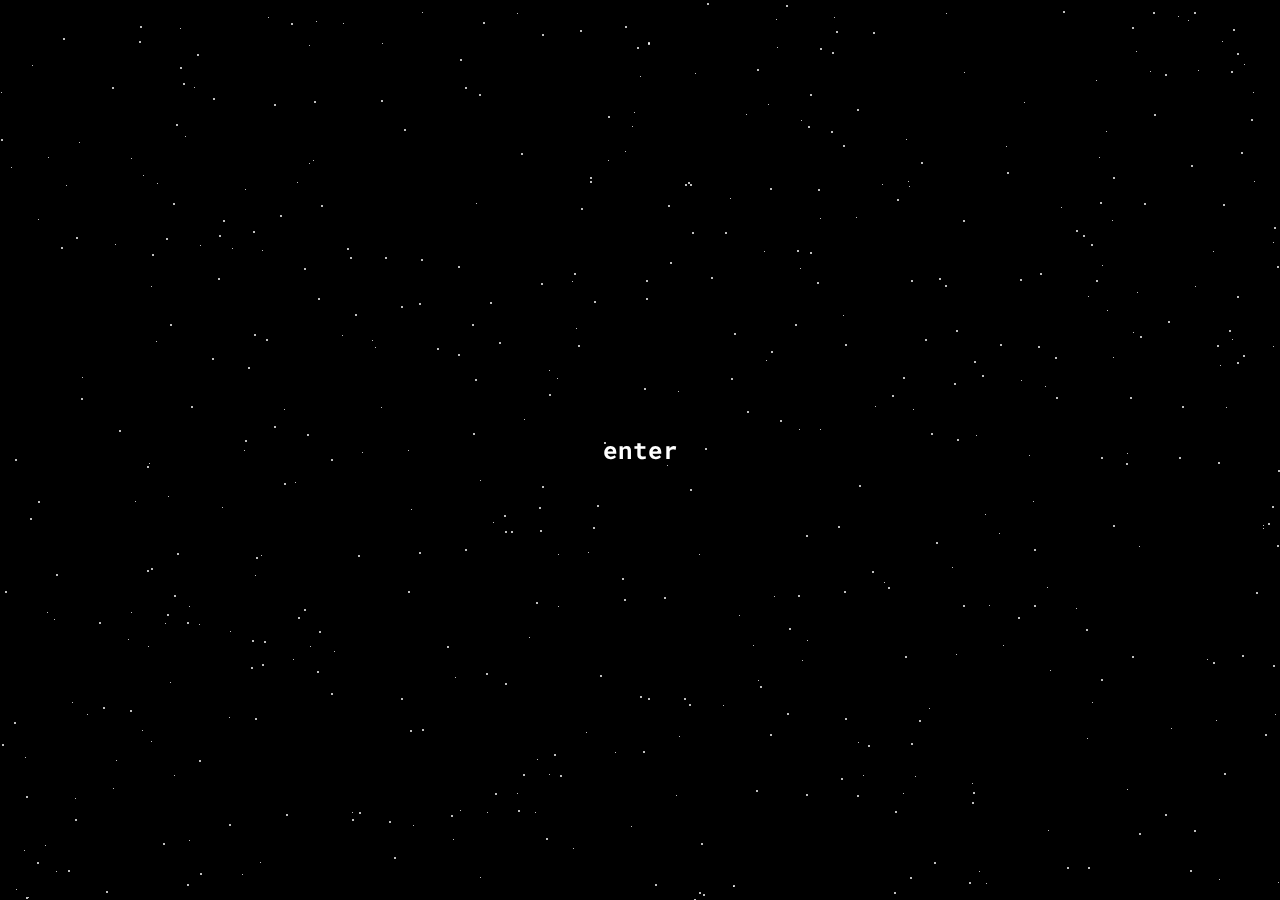
<file: index.html>
<!DOCTYPE html>
<html lang="en">
<head>
    <meta charset="UTF-8">
    <meta http-equiv="X-UA-Compatible" content="IE=edge">
    <meta name="viewport" content="width=device-width, initial-scale=1.0">
    <title>voq.cc</title>
    <!-- Link to CSS files -->
    <link rel="stylesheet" href="css/style.css">
    <link rel="stylesheet" href="css/particles.css">
    <!-- Link to JavaScript files -->
    <script src="js/fontawsomepro.js"></script>
    <script src="js/script.js" defer></script>
    <link rel="icon" type="image/x-icon" href="favicon.ico">
</head>
<body>
    <div class="page-bg"></div>
    <div class="animation-wrapper">
        <div class="particle particle-1"></div>
        <div class="particle particle-2"></div>
        <div class="particle particle-3"></div>
        <div class="particle particle-4"></div>
    </div>
    <div class="main">
        <div class="before">
            <h1>enter</h1>
        </div>
        <div class="after">
            <div class="top">
                <h1>buy:<span class="small"></span></h1>
                <div class="socials">
                    <a href="https://discord.com/users/957710784962625657"><i class="fa-brands fa-discord"></i></a>
                    <a href="https://t.me/wirelessfraud"><i class="fa-brands fa-telegram"></i></a>
                </div>
            </div>
            <div class="divider">
                <i class="fa-light fa-plus"></i>
                <span class="line"></span>
                <i class="fa-light fa-plus"></i>
            </div>
            <p style="text-align:center"> best self-bot </p>
        </div>
    </div>
</body>
</html>
</file>
<file: css/style.css>
@import url('https://fonts.googleapis.com/css2?family=Roboto+Mono:ital,wght@0,100;0,200;0,300;0,400;0,500;0,600;0,700;1,100;1,200;1,300;1,400;1,500;1,600;1,700&display=swap');

* {
    margin: 0;
    padding: 0;
    box-sizing: border-box;
}

body {
    display: flex;
    justify-content: center;
    align-items: center;
    height: 100vh;
    background: #000;
    color: #fff;
    font-family: 'Roboto Mono', monospace;
}

.top {
    display: flex;
    justify-content: space-between;
    align-items: center;
    width: 100%;
    gap: 15px;
    font-size: 14px;
    font-weight: 400;
    color: #fff;
}

.top a {
    font-size: 18px;
    padding: 6px;
    border-radius: 100%;
    cursor: pointer;
    transition: 0.2s;
    color: #fff;
}

.top a:hover {
    font-size: 22px;
}

.main {
    width: 450px;
    padding: 25px;
    text-align: right;
    color: #f7f7f7eb;
    letter-spacing: 1px;
    z-index: 9999;
    font-size: 13px;
}

.small {
    color: #e8e8e899;
    font-size: 0.9rem;
}

.divider {
    width: 100%;
    display: flex;
    align-items: center;
    justify-content: space-between;
    gap: 15px;
    margin: 15px 0;
    font-size: 20px;
}

.line {
    height: 1px;
    width: 100%;
    background-color: #fff;
    color: #fff;
}

.after {
    display: none;
}


.before {
    text-align: center;
    color: #fff;
    user-select: none;
    font-size: 12px;
    font-weight: 300;
}
</file>
<file: css/particles.css>
/* Config */
/* mixins */
/* Styles */

  
  .page-bg, .animation-wrapper {
    position: fixed;
    top: 0;
    left: 0;
    width: 100%;
    height: 100%;
  }
  
  .particle, .particle:after {
    background: transparent;
  }
  
  .particle:after {
    position: absolute;
    content: "";
    top: 2560px;
  }
  
  .particle-1 {
    animation: animParticle 60s linear infinite;
    box-shadow: 0px 0px #fff, 789px 628px #fff, 495px 930px #fff, 542px 486px #fff, 590px 177px #fff, 1697px 2495px #fff, 1232px 1542px #fff, 457px 2534px #fff, 69px 1081px #fff, 453px 1284px #fff, 2293px 1913px #fff, 867px 993px #fff, 1562px 217px #fff, 347px 1123px #fff, 1858px 125px #fff, 1991px 553px #fff, 1839px 1991px #fff, 2048px 1858px #fff, 2543px 1883px #fff, 1020px 279px #fff, 582px 1295px #fff, 479px 2266px #fff, 1668px 416px #fff, 530px 1520px #fff, 931px 433px #fff, 431px 1507px #fff, 1044px 2145px #fff, 217px 1159px #fff, 417px 2056px #fff, 745px 1511px #fff, 1165px 74px #fff, 629px 1270px #fff, 651px 901px #fff, 1788px 268px #fff, 341px 2393px #fff, 258px 1683px #fff, 2488px 1909px #fff, 798px 1088px #fff, 578px 345px #fff, 1091px 244px #fff, 1713px 1947px #fff, 1918px 1915px #fff, 863px 2440px #fff, 1465px 1959px #fff, 936px 542px #fff, 308px 1125px #fff, 2410px 299px #fff, 1536px 2528px #fff, 1555px 1855px #fff, 1293px 2046px #fff, 1279px 1696px #fff, 1837px 191px #fff, 1411px 332px #fff, 2377px 835px #fff, 470px 1914px #fff, 763px 945px #fff, 1231px 71px #fff, 830px 2152px #fff, 1734px 420px #fff, 2346px 1351px #fff, 546px 838px #fff, 595px 1147px #fff, 794px 907px #fff, 2177px 320px #fff, 1083px 1716px #fff, 1561px 2154px #fff, 2452px 18px #fff, 1095px 1701px #fff, 46px 2291px #fff, 177px 553px #fff, 2513px 57px #fff, 1554px 1879px #fff, 1438px 1556px #fff, 1034px 549px #fff, 2036px 2472px #fff, 1779px 479px #fff, 1325px 1099px #fff, 2030px 104px #fff, 2298px 2319px #fff, 847px 1700px #fff, 738px 2482px #fff, 597px 505px #fff, 313px 2378px #fff, 1165px 814px #fff, 622px 578px #fff, 2317px 749px #fff, 868px 745px #fff, 1624px 734px #fff, 458px 266px #fff, 1295px 1935px #fff, 649px 1058px #fff, 197px 1430px #fff, 841px 778px #fff, 1228px 1190px #fff, 1247px 2149px #fff, 250px 986px #fff, 421px 259px #fff, 757px 69px #fff, 52px 2305px #fff, 871px 1775px #fff, 2316px 2532px #fff, 1580px 604px #fff, 2525px 961px #fff, 539px 507px #fff, 1288px 1618px #fff, 2051px 74px #fff, 2551px 545px #fff, 73px 1050px #fff, 164px 2535px #fff, 1385px 1872px #fff, 472px 324px #fff, 183px 83px #fff, 2558px 847px #fff, 23px 2297px #fff, 1674px 2333px #fff, 1354px 2519px #fff, 1093px 1325px #fff, 1823px 958px #fff, 75px 819px #fff, 2099px 2363px #fff, 2182px 2323px #fff, 490px 302px #fff, 1779px 1913px #fff, 662px 1408px #fff, 231px 1947px #fff, 2541px 1258px #fff, 1676px 1500px #fff, 2147px 995px #fff, 2007px 44px #fff, 1745px 624px #fff, 450px 1081px #fff, 1468px 570px #fff, 747px 411px #fff, 1907px 1102px #fff, 725px 232px #fff, 540px 530px #fff, 2226px 1615px #fff, 2247px 1955px #fff, 703px 894px #fff, 197px 2336px #fff, 1006px 1155px #fff, 1006px 1583px #fff, 1900px 749px #fff, 364px 1419px #fff, 905px 656px #fff, 2343px 1596px #fff, 1418px 1605px #fff, 2094px 2501px #fff, 707px 3px #fff, 173px 203px #fff, 956px 330px #fff, 2501px 1187px #fff, 2319px 1408px #fff, 1130px 2516px #fff, 1850px 1591px #fff, 1623px 1476px #fff, 1405px 1965px #fff, 1947px 1956px #fff, 2304px 1643px #fff, 440px 2436px #fff, 126px 1844px #fff, 2244px 1906px #fff, 489px 2068px #fff, 1990px 443px #fff, 1035px 1589px #fff, 1016px 1909px #fff, 571px 1046px #fff, 1017px 2224px #fff, 1107px 1416px #fff, 174px 1324px #fff, 1377px 2010px #fff, 1666px 1051px #fff, 2094px 1754px #fff, 2094px 1056px #fff, 2216px 1113px #fff, 1819px 7px #fff, 2406px 2353px #fff, 1965px 263px #fff, 2535px 1146px #fff, 925px 339px #fff, 401px 306px #fff, 291px 23px #fff, 862px 2447px #fff, 787px 713px #fff, 358px 2115px #fff, 873px 1489px #fff, 2125px 59px #fff, 1650px 1852px #fff, 2134px 1739px #fff, 2473px 762px #fff, 221px 2043px #fff, 2499px 1446px #fff, 174px 595px #fff, 1546px 346px #fff, 1112px 986px #fff, 1152px 1727px #fff, 1506px 415px #fff, 1722px 526px #fff, 1726px 990px #fff, 867px 1899px #fff, 15px 459px #fff, 1113px 177px #fff, 1029px 1071px #fff, 1925px 1574px #fff, 1581px 189px #fff, 1496px 711px #fff, 1153px 12px #fff, 1945px 1837px #fff, 1180px 1797px #fff, 1882px 849px #fff, 2171px 2064px #fff, 1243px 2456px #fff, 523px 1743px #fff, 1243px 1467px #fff, 486px 673px #fff, 518px 810px #fff, 1655px 404px #fff, 1647px 2423px #fff, 2158px 1815px #fff, 182px 1461px #fff, 658px 2323px #fff, 2265px 1148px #fff, 1538px 1909px #fff, 2417px 199px #fff, 29px 1211px #fff, 473px 1434px #fff, 2139px 225px #fff, 72px 1494px #fff, 504px 2441px #fff, 2418px 210px #fff, 1957px 2411px #fff, 2092px 1641px #fff, 1155px 2543px #fff, 2442px 519px #fff, 1698px 755px #fff, 1953px 2510px #fff, 26px 796px #fff, 905px 1050px #fff, 1137px 2294px #fff, 172px 955px #fff, 1433px 1929px #fff, 414px 1051px #fff, 465px 549px #fff, 1829px 608px #fff, 1811px 1233px #fff, 2026px 969px #fff, 648px 42px #fff, 1299px 2085px #fff, 1466px 1383px #fff, 261px 2304px #fff, 859px 1164px #fff, 670px 2165px #fff, 638px 957px #fff, 770px 734px #fff, 1642px 683px #fff, 2089px 469px #fff, 1113px 2440px #fff, 2401px 2457px #fff, 554px 1337px #fff, 1252px 2090px #fff, 240px 2029px #fff, 422px 729px #fff, 2048px 1199px #fff, 1675px 2003px #fff, 892px 395px #fff, 771px 1062px #fff, 2226px 801px #fff, 303px 1605px #fff, 537px 1929px #fff, 492px 2214px #fff, 719px 2126px #fff, 945px 285px #fff, 254px 1680px #fff, 147px 466px #fff, 2112px 602px #fff, 954px 383px #fff, 219px 1484px #fff, 2240px 382px #fff, 1142px 2358px #fff, 2539px 1442px #fff, 756px 790px #fff, 1374px 2550px #fff, 664px 597px #fff, 1418px 480px #fff, 793px 2019px #fff, 1645px 137px #fff, 251px 1149px #fff, 2528px 693px #fff, 1007px 172px #fff, 2273px 1970px #fff, 1681px 1273px #fff, 2106px 2004px #fff, 231px 984px #fff, 1529px 297px #fff, 2361px 1689px #fff, 163px 843px #fff, 786px 2468px #fff, 628px 1000px #fff, 2075px 416px #fff, 1895px 2501px #fff, 2222px 588px #fff, 1126px 463px #fff, 2140px 2445px #fff, 1402px 2087px #fff, 836px 31px #fff, 729px 2372px #fff, 1783px 1652px #fff, 2082px 2073px #fff, 2124px 2439px #fff, 1179px 457px #fff, 1033px 1389px #fff, 436px 2020px #fff, 2341px 2097px #fff, 2220px 1884px #fff, 1413px 989px #fff, 2338px 1405px #fff, 730px 1151px #fff, 1168px 321px #fff, 248px 367px #fff, 1071px 961px #fff, 504px 515px #fff, 2325px 562px #fff, 820px 48px #fff, 1581px 2023px #fff, 234px 2512px #fff, 454px 2539px #fff, 1063px 11px #fff, 1075px 1085px #fff, 601px 1345px #fff, 2437px 1563px #fff, 2335px 2116px #fff, 2068px 1017px #fff, 2220px 818px #fff, 1405px 1601px #fff, 1822px 1364px #fff, 999px 2358px #fff, 1412px 1586px #fff, 1594px 2147px #fff, 2311px 358px #fff, 685px 184px #fff, 2185px 1726px #fff, 2056px 2465px #fff, 2154px 560px #fff, 7px 1221px #fff, 495px 793px #fff, 2227px 2360px #fff, 1938px 215px #fff, 2180px 602px #fff, 1372px 2304px #fff, 2066px 1336px #fff, 760px 686px #fff, 1277px 545px #fff, 1370px 1499px #fff, 1364px 2392px #fff, 817px 282px #fff, 1064px 2375px #fff, 2147px 1732px #fff, 523px 774px #fff, 1934px 1979px #fff, 1824px 257px #fff, 1184px 1336px #fff, 1366px 1724px #fff, 1100px 202px #fff, 2351px 1101px #fff, 2554px 1762px #fff, 844px 2197px #fff, 2099px 815px #fff, 1026px 2462px #fff, 2394px 1550px #fff, 1598px 1373px #fff, 1987px 2023px #fff, 1403px 2285px #fff, 1264px 2535px #fff, 1941px 1826px #fff, 1411px 1904px #fff, 2000px 241px #fff, 331px 693px #fff, 1223px 204px #fff, 1015px 1775px #fff, 1147px 1380px #fff, 1438px 1057px #fff, 1047px 1637px #fff, 2039px 895px #fff, 701px 1489px #fff, 1657px 2139px #fff, 769px 2502px #fff, 1987px 377px #fff, 2526px 1252px #fff, 398px 2434px #fff, 2425px 883px #fff, 1132px 656px #fff, 233px 2125px #fff, 810px 94px #fff, 1918px 1392px #fff, 669px 1296px #fff, 594px 301px #fff, 1975px 1013px #fff, 331px 459px #fff, 1642px 1010px #fff, 1498px 155px #fff, 2501px 1630px #fff, 542px 1504px #fff, 121px 2468px #fff, 2239px 31px #fff, 1277px 266px #fff, 2435px 1225px #fff, 334px 1078px #fff, 1681px 2185px #fff, 1280px 1398px #fff, 1389px 554px #fff, 2254px 2276px #fff, 2330px 1189px #fff, 2191px 2346px #fff, 786px 5px #fff, 2387px 2529px #fff, 256px 557px #fff, 1516px 341px #fff, 1453px 1600px #fff, 269px 1727px #fff, 1381px 1834px #fff, 2408px 2202px #fff, 1756px 1393px #fff, 191px 406px #fff, 509px 1223px #fff, 1088px 867px #fff, 280px 215px #fff, 1926px 163px #fff, 2335px 869px #fff, 1396px 1277px #fff, 485px 1033px #fff, 1868px 1479px #fff, 1661px 638px #fff, 1599px 2360px #fff, 1107px 2313px #fff, 2374px 1089px #fff, 262px 664px #fff, 1567px 108px #fff, 1069px 2334px #fff, 1080px 1495px #fff, 1461px 1181px #fff, 1616px 657px #fff, 1220px 1323px #fff, 1251px 119px #fff, 2534px 1774px #fff, 1141px 2218px #fff, 1333px 2087px #fff, 2100px 513px #fff, 790px 2430px #fff, 2232px 2507px #fff, 949px 1739px #fff, 1410px 1317px #fff, 876px 1923px #fff, 1475px 1607px #fff, 894px 892px #fff, 2339px 2088px #fff, 1557px 419px #fff, 245px 440px #fff, 1482px 1904px #fff, 1340px 1846px #fff, 1614px 2212px #fff, 1965px 2207px #fff, 1710px 2478px #fff, 1208px 1001px #fff, 1612px 583px #fff, 1951px 1114px #fff, 1571px 1344px #fff, 845px 718px #fff, 1203px 2065px #fff, 1px 139px #fff, 1966px 1286px #fff, 49px 2419px #fff, 735px 2278px #fff, 120px 1143px #fff, 2171px 490px #fff, 2342px 719px #fff, 2352px 1749px #fff, 1418px 2234px #fff, 640px 696px #fff, 864px 1417px #fff, 1580px 280px #fff, 1737px 671px #fff, 2156px 1326px #fff, 968px 1684px #fff, 2010px 29px #fff, 1308px 2422px #fff, 2237px 879px #fff, 878px 1675px #fff, 780px 420px #fff, 557px 1255px #fff, 61px 247px #fff, 632px 1251px #fff, 833px 2436px #fff, 2433px 506px #fff, 688px 2007px #fff, 2455px 2018px #fff, 1334px 2076px #fff, 328px 2018px #fff, 2188px 2551px #fff, 449px 1296px #fff, 2309px 2511px #fff, 170px 1660px #fff, 1294px 961px #fff, 521px 153px #fff, 506px 1734px #fff, 2319px 1847px #fff, 21px 2536px #fff, 2216px 1320px #fff, 795px 324px #fff, 452px 1284px #fff, 1438px 1719px #fff, 1668px 2343px #fff, 2324px 809px #fff, 2457px 99px #fff, 2421px 230px #fff, 1629px 550px #fff, 76px 237px #fff, 2055px 2230px #fff, 1880px 1585px #fff, 37px 862px #fff, 218px 278px #fff, 414px 2530px #fff, 1817px 2186px #fff, 1613px 747px #fff, 2541px 391px #fff, 1936px 1214px #fff, 1879px 129px #fff, 2002px 2095px #fff, 1479px 611px #fff, 2406px 609px #fff, 690px 184px #fff, 1551px 1534px #fff, 1147px 2135px #fff, 2259px 1751px #fff, 1642px 1023px #fff, 568px 1513px #fff, 934px 862px #fff, 1000px 2068px #fff, 1689px 922px #fff, 492px 1188px #fff, 734px 1957px #fff, 1001px 948px #fff, 2105px 1986px #fff, 1257px 1167px #fff, 1880px 1854px #fff, 503px 1256px #fff, 1533px 450px #fff, 1900px 920px #fff, 843px 145px #fff, 1983px 406px #fff, 1357px 1295px #fff, 1141px 1796px #fff, 806px 794px #fff, 2174px 1311px #fff, 972px 802px #fff, 1480px 1638px #fff, 1268px 1822px #fff, 1447px 1330px #fff, 1486px 1711px #fff, 668px 205px #fff, 1297px 1841px #fff, 912px 2074px #fff, 1264px 1977px #fff, 1728px 180px #fff, 258px 2271px #fff, 2157px 2264px #fff, 1241px 152px #fff, 1217px 345px #fff, 2347px 818px #fff, 2441px 2191px #fff, 2529px 2493px #fff, 108px 1143px #fff, 1190px 992px #fff, 1227px 1304px #fff, 2467px 1619px #fff, 447px 646px #fff, 1590px 2162px #fff, 1950px 463px #fff, 2295px 2189px #fff, 869px 901px #fff, 147px 570px #fff, 1096px 1359px #fff, 340px 2518px #fff, 915px 2477px #fff, 605px 1717px #fff, 2479px 675px #fff, 2220px 602px #fff, 1000px 344px #fff, 1277px 1630px #fff, 679px 2067px #fff, 2043px 635px #fff, 2217px 2459px #fff, 1237px 53px #fff, 1446px 1130px #fff, 2387px 1340px #fff, 1038px 346px #fff, 2021px 886px #fff, 2516px 692px #fff, 1910px 1486px #fff, 56px 574px #fff, 1384px 230px #fff, 1067px 867px #fff, 891px 1998px #fff, 957px 439px #fff, 552px 1907px #fff, 266px 1066px #fff, 1037px 1923px #fff, 381px 100px #fff, 2067px 1092px #fff, 19px 2217px #fff, 1742px 1502px #fff, 264px 641px #fff, 1933px 2198px #fff, 1918px 647px #fff, 324px 1086px #fff, 2521px 1374px #fff, 2112px 1769px #fff, 593px 527px #fff, 1722px 1882px #fff, 1932px 1104px #fff, 944px 1725px #fff, 1332px 786px #fff, 1640px 2330px #fff, 2031px 2335px #fff, 1534px 814px #fff, 2372px 284px #fff, 2179px 1848px #fff, 1703px 1309px #fff, 128px 1950px #fff, 179px 1514px #fff, 772px 2482px #fff, 2080px 1534px #fff, 564px 978px #fff, 538px 1715px #fff, 1315px 2214px #fff, 2222px 1497px #fff, 1949px 1959px #fff, 2487px 668px #fff, 1605px 2226px #fff, 180px 67px #fff, 15px 2359px #fff, 2529px 316px #fff, 2384px 560px #fff, 1882px 2329px #fff, 1487px 1273px #fff, 1550px 1195px #fff, 503px 2078px #fff, 2468px 624px #fff, 1830px 1469px #fff, 648px 2175px #fff, 1383px 248px #fff, 2250px 1122px #fff, 873px 1850px #fff, 2119px 1831px #fff, 1484px 1000px #fff, 2292px 979px #fff, 1316px 1691px #fff, 14px 722px #fff, 1392px 829px #fff, 531px 1642px #fff, 295px 1307px #fff, 2212px 1348px #fff, 682px 1358px #fff, 1218px 462px #fff, 2440px 953px #fff, 732px 907px #fff, 2143px 898px #fff, 1274px 227px #fff, 731px 378px #fff, 2096px 2127px #fff, 806px 535px #fff, 886px 1974px #fff, 655px 884px #fff, 1829px 2325px #fff, 2164px 1064px #fff, 1727px 2530px #fff, 1614px 2557px #fff, 691px 1593px #fff, 1777px 565px #fff, 2069px 2335px #fff, 2132px 2340px #fff, 1667px 1473px #fff, 961px 1203px #fff, 2518px 570px #fff, 2338px 808px #fff, 2409px 2385px #fff, 2153px 1903px #fff, 1400px 558px #fff, 213px 98px #fff, 2142px 2085px #fff, 2214px 374px #fff, 1449px 1894px #fff, 1249px 1609px #fff, 2155px 1167px #fff, 1757px 1024px #fff, 2105px 512px #fff, 573px 1206px #fff, 760px 2274px #fff, 817px 1297px #fff, 1762px 640px #fff, 2352px 507px #fff, 2510px 893px #fff, 919px 720px #fff, 1875px 11px #fff, 1523px 1300px #fff, 1504px 1956px #fff, 1194px 12px #fff, 1149px 1596px #fff, 1074px 2135px #fff, 690px 489px #fff, 1465px 985px #fff, 909px 1520px #fff, 151px 568px #fff, 2037px 932px #fff, 484px 2230px #fff, 1174px 2186px #fff, 2016px 347px #fff, 1333px 2521px #fff, 1384px 812px #fff, 1456px 1625px #fff, 59px 1333px #fff, 301px 2545px #fff, 1963px 186px #fff, 303px 1074px #fff, 2386px 519px #fff, 394px 857px #fff, 2523px 862px #fff, 939px 278px #fff, 92px 2497px #fff, 969px 1652px #fff, 937px 974px #fff, 511px 531px #fff, 873px 32px #fff, 2239px 301px #fff, 1000px 2201px #fff, 5px 2224px #fff, 857px 109px #fff, 408px 591px #fff, 274px 426px #fff, 2144px 1729px #fff, 731px 2128px #fff, 1815px 1292px #fff, 498px 2065px #fff, 1920px 597px #fff, 226px 1546px #fff, 1460px 1666px #fff, 140px 26px #fff, 243px 1589px #fff, 624px 2211px #fff, 1247px 1938px #fff, 1591px 1831px #fff, 635px 2228px #fff, 1484px 1788px #fff, 193px 1796px #fff, 549px 394px #fff, 2245px 615px #fff, 166px 238px #fff, 197px 54px #fff, 2501px 784px #fff, 1325px 2114px #fff, 994px 1189px #fff, 734px 333px #fff, 2287px 628px #fff, 844px 591px #fff, 1012px 1837px #fff, 1912px 869px #fff, 337px 1125px #fff, 1557px 2335px #fff, 1168px 1450px #fff, 1614px 2236px #fff, 451px 1507px #fff, 1183px 2533px #fff, 2510px 2514px #fff, 1931px 940px #fff, 1005px 1804px #fff, 689px 704px #fff, 690px 1489px #fff, 2400px 284px #fff, 1674px 577px #fff, 171px 2082px #fff, 1199px 1658px #fff, 831px 131px #fff, 1694px 343px #fff, 1729px 1567px #fff, 748px 1979px #fff, 1101px 457px #fff, 2220px 2180px #fff, 1427px 1953px #fff, 2052px 1776px #fff, 1525px 2351px #fff, 2481px 974px #fff, 2254px 177px #fff, 1667px 727px #fff, 1592px 1521px #fff, 1543px 1754px #fff, 2381px 1122px #fff, 2106px 257px #fff, 1477px 769px #fff, 1043px 1389px #fff, 1119px 1065px #fff, 2323px 2137px #fff, 159px 918px #fff, 505px 531px #fff, 2528px 454px #fff, 1242px 655px #fff, 65px 2116px #fff, 1243px 355px #fff, 1076px 230px #fff, 1182px 406px #fff, 567px 1966px #fff, 746px 1306px #fff, 1212px 1642px #fff, 401px 698px #fff, 2249px 170px #fff, 2392px 1573px #fff, 294px 1689px #fff, 2284px 1602px #fff, 1627px 628px #fff, 1638px 1237px #fff, 1372px 208px #fff, 2253px 152px #fff, 2118px 1720px #fff, 314px 101px #fff, 516px 2253px #fff, 2297px 1423px #fff, 1139px 2413px #fff, 1496px 2465px #fff, 351px 1708px #fff, 492px 1538px #fff, 1594px 1682px #fff, 106px 891px #fff, 2022px 1254px #fff, 549px 997px #fff, 1005px 2145px #fff, 343px 2164px #fff, 2318px 220px #fff, 1632px 1661px #fff, 1335px 1348px #fff, 1700px 234px #fff, 1207px 1107px #fff, 1871px 272px #fff, 1392px 1809px #fff, 1380px 712px #fff, 2201px 643px #fff, 1229px 330px #fff, 2194px 203px #fff, 223px 220px #fff, 2494px 1049px #fff, 170px 324px #fff, 1353px 2064px #fff, 1949px 590px #fff, 1515px 1831px #fff, 345px 1758px #fff, 2162px 1000px #fff, 1049px 1308px #fff, 1834px 1998px #fff, 2496px 1976px #fff, 2346px 1549px #fff, 914px 1652px #fff, 2509px 126px #fff, 1619px 1859px #fff, 222px 2342px #fff, 821px 1373px #fff, 1884px 2390px #fff, 2544px 1045px #fff, 505px 683px #fff, 190px 1927px #fff, 2097px 1361px #fff, 1090px 1851px #fff, 1172px 2482px #fff, 1561px 340px #fff, 1854px 661px #fff, 1366px 532px #fff, 319px 631px #fff, 2275px 471px #fff, 1130px 397px #fff, 119px 1299px #fff, 434px 1079px #fff, 473px 433px #fff, 320px 1167px #fff, 1638px 720px #fff, 1105px 2233px #fff, 2039px 328px #fff, 1961px 2123px #fff, 754px 1384px #fff, 2266px 667px #fff, 146px 1234px #fff, 581px 208px #fff, 2500px 1263px #fff, 1698px 1433px #fff, 688px 182px #fff, 1618px 2138px #fff, 2124px 1938px #fff, 111px 2432px #fff, 2477px 1405px #fff, 2072px 1952px #fff, 298px 617px #fff, 2065px 177px #fff, 1358px 972px #fff, 2431px 96px #fff, 462px 2219px #fff, 911px 280px #fff, 895px 811px #fff, 588px 2028px #fff, 99px 622px #fff, 268px 907px #fff, 2277px 2336px #fff, 925px 2038px #fff, 1645px 1996px #fff, 1811px 341px #fff, 1336px 307px #fff, 1460px 2508px #fff, 435px 2348px #fff, 696px 2268px #fff, 878px 2058px #fff, 276px 1753px #fff, 1995px 1444px #fff, 1756px 289px #fff, 1755px 875px #fff, 755px 2162px #fff, 1013px 1854px #fff, 2032px 1249px #fff, 2259px 684px #fff, 1473px 264px #fff, 1877px 2505px #fff, 983px 1051px #fff, 1484px 537px #fff, 1612px 2316px #fff, 2357px 226px #fff, 533px 2459px #fff, 897px 199px #fff, 1465px 2014px #fff, 559px 2050px #fff, 1113px 525px #fff, 241px 2514px #fff, 2518px 434px #fff, 2199px 2214px #fff, 1977px 1390px #fff, 950px 1095px #fff, 572px 1198px #fff, 367px 1624px #fff, 1289px 577px #fff, 1245px 2118px #fff, 2228px 2208px #fff, 2153px 78px #fff, 570px 1013px #fff, 911px 743px #fff, 1298px 704px #fff, 2444px 1555px #fff, 1233px 29px #fff, 224px 1939px #fff, 2377px 1754px #fff, 2062px 488px #fff, 1736px 2412px #fff, 699px 1959px #fff, 1874px 659px #fff, 1682px 2001px #fff, 322px 1703px #fff, 963px 220px #fff, 1139px 833px #fff, 1394px 131px #fff, 2288px 2399px #fff, 1393px 2411px #fff, 2086px 1403px #fff, 2215px 1843px #fff, 2324px 710px #fff, 1598px 505px #fff, 304px 609px #fff, 1419px 769px #fff, 1136px 1795px #fff, 1144px 203px #fff, 1134px 1512px #fff, 860px 1573px #fff, 1765px 1814px #fff, 172px 1511px #fff, 487px 2310px #fff, 2537px 316px #fff, 1920px 1224px #fff, 832px 52px #fff, 359px 1385px #fff, 732px 1803px #fff, 2115px 958px #fff, 1802px 2074px #fff, 587px 1813px #fff, 183px 1734px #fff, 2254px 2236px #fff, 89px 2416px #fff, 1351px 817px #fff, 355px 314px #fff, 1455px 289px #fff, 66px 1673px #fff, 2198px 85px #fff, 402px 2063px #fff, 541px 283px #fff, 9px 2103px #fff, 284px 1233px #fff, 2178px 1660px #fff, 1133px 1015px #fff, 181px 1525px #fff, 2342px 1683px #fff, 2289px 731px #fff, 97px 1499px #fff;
    border-radius: 50%;
    height: 2px;
    width: 2px;
  }
  
  .particle-1:after {
    box-shadow: 0px 0px #fff, 217px 2048px #fff, 2386px 1674px #fff, 2100px 2256px #fff, 679px 303px #fff, 2141px 1067px #fff, 2368px 1744px #fff, 1065px 1315px #fff, 144px 1585px #fff, 1881px 788px #fff, 2215px 1248px #fff, 2506px 2244px #fff, 183px 1426px #fff, 1157px 1321px #fff, 1414px 699px #fff, 1623px 1722px #fff, 212px 1766px #fff, 348px 2115px #fff, 1455px 1601px #fff, 1437px 961px #fff, 2254px 1717px #fff, 1509px 1791px #fff, 867px 1886px #fff, 1367px 863px #fff, 205px 2190px #fff, 203px 227px #fff, 1325px 94px #fff, 2327px 2347px #fff, 2370px 68px #fff, 1976px 1687px #fff, 1329px 203px #fff, 796px 943px #fff, 2481px 1399px #fff, 1526px 457px #fff, 544px 85px #fff, 2229px 1776px #fff, 1381px 2410px #fff, 42px 1799px #fff, 649px 2173px #fff, 2162px 1232px #fff, 1768px 94px #fff, 230px 2007px #fff, 528px 964px #fff, 662px 1215px #fff, 938px 750px #fff, 2406px 1746px #fff, 76px 173px #fff, 1654px 1638px #fff, 796px 1851px #fff, 635px 1765px #fff, 1863px 651px #fff, 519px 343px #fff, 2177px 1631px #fff, 1872px 2497px #fff, 2002px 2406px #fff, 967px 1246px #fff, 339px 2329px #fff, 2540px 176px #fff, 504px 1948px #fff, 337px 2142px #fff, 568px 1131px #fff, 702px 1365px #fff, 271px 1446px #fff, 2118px 1038px #fff, 577px 476px #fff, 1933px 1075px #fff, 413px 1272px #fff, 660px 1359px #fff, 1897px 1357px #fff, 1868px 2257px #fff, 551px 2431px #fff, 1192px 267px #fff, 1626px 1911px #fff, 2078px 1175px #fff, 2425px 480px #fff, 573px 2143px #fff, 1712px 1493px #fff, 1690px 1918px #fff, 982px 801px #fff, 1049px 405px #fff, 790px 2399px #fff, 2478px 831px #fff, 870px 1558px #fff, 492px 180px #fff, 1481px 1996px #fff, 720px 955px #fff, 2017px 565px #fff, 992px 1670px #fff, 932px 2435px #fff, 1500px 720px #fff, 358px 542px #fff, 61px 779px #fff, 107px 518px #fff, 1810px 1984px #fff, 1067px 2540px #fff, 373px 733px #fff, 1525px 946px #fff, 749px 30px #fff, 1769px 2555px #fff, 693px 2343px #fff, 2151px 325px #fff, 366px 480px #fff, 362px 514px #fff, 2071px 1641px #fff, 784px 2263px #fff, 1879px 238px #fff, 334px 350px #fff, 1335px 97px #fff, 587px 105px #fff, 297px 25px #fff, 1147px 2385px #fff, 2034px 62px #fff, 575px 883px #fff, 1785px 638px #fff, 2235px 811px #fff, 1282px 2292px #fff, 416px 525px #fff, 1656px 2362px #fff, 1182px 966px #fff, 1555px 1624px #fff, 294px 2319px #fff, 2156px 2026px #fff, 1335px 1921px #fff, 1712px 1167px #fff, 9px 1938px #fff, 2472px 1463px #fff, 51px 1652px #fff, 2082px 2346px #fff, 2219px 269px #fff, 2386px 1882px #fff, 1161px 1774px #fff, 900px 2274px #fff, 466px 712px #fff, 2146px 538px #fff, 873px 2303px #fff, 441px 2194px #fff, 1262px 1352px #fff, 971px 1817px #fff, 2440px 1492px #fff, 1334px 1844px #fff, 1850px 2035px #fff, 2052px 1434px #fff, 2054px 892px #fff, 2347px 80px #fff, 2393px 1013px #fff, 727px 310px #fff, 25px 1471px #fff, 678px 525px #fff, 2071px 1323px #fff, 1634px 456px #fff, 520px 2511px #fff, 2242px 1687px #fff, 1329px 1274px #fff, 1501px 1127px #fff, 192px 1109px #fff, 2306px 1418px #fff, 1091px 2491px #fff, 564px 779px #fff, 1898px 1166px #fff, 816px 1552px #fff, 2480px 1316px #fff, 1038px 1663px #fff, 1863px 1404px #fff, 2458px 2417px #fff, 1865px 434px #fff, 1312px 2339px #fff, 1328px 2026px #fff, 1540px 1090px #fff, 317px 1667px #fff, 351px 246px #fff, 1931px 791px #fff, 2283px 1872px #fff, 1917px 501px #fff, 2047px 2146px #fff, 204px 2308px #fff, 1497px 1927px #fff, 840px 1934px #fff, 1770px 2244px #fff, 2372px 1130px #fff, 641px 2551px #fff, 201px 1145px #fff, 1502px 2145px #fff, 1846px 1425px #fff, 1410px 379px #fff, 1845px 1315px #fff, 1766px 499px #fff, 1653px 2296px #fff, 2082px 2458px #fff, 1753px 949px #fff, 535px 1259px #fff, 1552px 2344px #fff, 1177px 2361px #fff, 244px 1860px #fff, 278px 680px #fff, 1909px 2535px #fff, 2067px 1874px #fff, 2250px 1036px #fff, 1421px 864px #fff, 2206px 1945px #fff, 380px 1618px #fff, 2325px 469px #fff, 462px 524px #fff, 1937px 90px #fff, 1215px 2093px #fff, 98px 1280px #fff, 405px 853px #fff, 1103px 457px #fff, 2443px 1185px #fff, 1774px 744px #fff, 1704px 1474px #fff, 1508px 2095px #fff, 482px 368px #fff, 2259px 145px #fff, 316px 723px #fff, 2062px 2471px #fff, 1867px 583px #fff, 43px 1082px #fff, 226px 190px #fff, 1877px 950px #fff, 657px 2216px #fff, 1787px 1258px #fff, 219px 105px #fff, 2050px 2285px #fff, 1919px 854px #fff, 2069px 872px #fff, 1432px 556px #fff, 1422px 2370px #fff, 1698px 2417px #fff, 1640px 2338px #fff, 1719px 1426px #fff, 1466px 676px #fff, 506px 763px #fff, 1031px 216px #fff, 621px 7px #fff, 1351px 2240px #fff, 2254px 298px #fff, 2485px 730px #fff, 2073px 2542px #fff, 1681px 1479px #fff, 2085px 108px #fff, 380px 354px #fff, 1988px 620px #fff, 837px 1564px #fff, 2476px 1671px #fff, 2505px 1332px #fff, 791px 1835px #fff, 271px 1408px #fff, 259px 137px #fff, 2106px 323px #fff, 2377px 2116px #fff, 2300px 1473px #fff, 842px 418px #fff, 2516px 1054px #fff, 683px 1530px #fff, 2395px 1272px #fff, 391px 1926px #fff, 2188px 705px #fff, 2002px 612px #fff, 33px 1787px #fff, 395px 2354px #fff, 1152px 2535px #fff, 1789px 236px #fff, 760px 1901px #fff, 446px 1293px #fff, 993px 1878px #fff, 623px 1705px #fff, 2445px 1303px #fff, 737px 920px #fff, 1986px 1915px #fff, 1444px 1269px #fff, 2379px 303px #fff, 1881px 727px #fff, 1287px 2135px #fff, 519px 994px #fff, 1184px 83px #fff, 2081px 1899px #fff, 143px 831px #fff, 1854px 2456px #fff, 642px 31px #fff, 2486px 360px #fff, 2301px 2140px #fff, 779px 1863px #fff, 2038px 963px #fff, 1061px 1355px #fff, 157px 200px #fff, 1370px 2184px #fff, 830px 326px #fff, 628px 576px #fff, 1204px 454px #fff, 1955px 940px #fff, 848px 1850px #fff, 2075px 1199px #fff, 1846px 2452px #fff, 2551px 974px #fff, 1651px 800px #fff, 646px 741px #fff, 1149px 2416px #fff, 501px 1660px #fff, 364px 316px #fff, 1444px 451px #fff, 1612px 2392px #fff, 1262px 1620px #fff, 2243px 2019px #fff, 1131px 267px #fff, 1971px 1217px #fff, 937px 564px #fff, 325px 451px #fff, 583px 2026px #fff, 451px 817px #fff, 957px 2037px #fff, 1749px 1106px #fff, 432px 1248px #fff, 2046px 1423px #fff, 109px 1921px #fff, 997px 1074px #fff, 1402px 510px #fff, 1145px 1339px #fff, 1386px 329px #fff, 465px 454px #fff, 82px 9px #fff, 2197px 1938px #fff, 1444px 894px #fff, 719px 842px #fff, 26px 191px #fff, 1932px 647px #fff, 2152px 384px #fff, 777px 2182px #fff, 1267px 744px #fff, 1474px 1415px #fff, 2066px 868px #fff, 1472px 903px #fff, 2508px 1146px #fff, 1265px 387px #fff, 1281px 254px #fff, 881px 2516px #fff, 1483px 1712px #fff, 1467px 1872px #fff, 1065px 26px #fff, 1235px 1742px #fff, 1696px 1235px #fff, 748px 83px #fff, 2377px 2522px #fff, 1032px 1537px #fff, 499px 1774px #fff, 262px 1793px #fff, 324px 1944px #fff, 1671px 166px #fff, 1476px 476px #fff, 1058px 1078px #fff, 2307px 1088px #fff, 361px 228px #fff, 1013px 790px #fff, 838px 1746px #fff, 2124px 810px #fff, 1873px 2489px #fff, 1854px 1709px #fff, 304px 652px #fff, 322px 2262px #fff, 220px 1490px #fff, 796px 1370px #fff, 37px 366px #fff, 153px 155px #fff, 2033px 848px #fff, 258px 2392px #fff, 2199px 1483px #fff, 263px 1644px #fff, 2317px 1451px #fff, 51px 1700px #fff, 108px 1205px #fff, 104px 978px #fff, 456px 1124px #fff, 1727px 1612px #fff, 1744px 1954px #fff, 2548px 1632px #fff, 458px 1698px #fff, 232px 571px #fff, 923px 711px #fff, 2308px 2095px #fff, 716px 770px #fff, 523px 1845px #fff, 669px 558px #fff, 245px 664px #fff, 2054px 1789px #fff, 952px 948px #fff, 1662px 1587px #fff, 414px 1547px #fff, 1462px 1062px #fff, 863px 1066px #fff, 2292px 2243px #fff, 2233px 1539px #fff, 2083px 1219px #fff, 1248px 2229px #fff, 438px 119px #fff, 1001px 1116px #fff, 328px 1631px #fff, 287px 1067px #fff, 1739px 1056px #fff, 1107px 1893px #fff, 791px 78px #fff, 2516px 2487px #fff, 2462px 732px #fff, 2366px 329px #fff, 2179px 840px #fff, 2511px 2474px #fff, 1660px 1092px #fff, 1128px 954px #fff, 823px 2076px #fff, 698px 2559px #fff, 261px 803px #fff, 1007px 361px #fff, 440px 730px #fff, 1826px 803px #fff, 502px 2306px #fff, 2492px 2279px #fff, 2229px 970px #fff, 2135px 13px #fff, 1887px 355px #fff, 296px 2067px #fff, 1942px 1816px #fff, 1912px 2520px #fff, 1317px 1452px #fff, 1699px 2385px #fff, 690px 1953px #fff, 371px 763px #fff, 377px 2027px #fff, 2276px 1877px #fff, 685px 506px #fff, 1918px 470px #fff, 1982px 1359px #fff, 1975px 1594px #fff, 2352px 374px #fff, 1220px 1337px #fff, 1915px 1858px #fff, 835px 1521px #fff, 772px 2071px #fff, 1361px 636px #fff, 337px 719px #fff, 2247px 1182px #fff, 673px 1020px #fff, 1318px 1956px #fff, 2403px 1846px #fff, 2212px 1106px #fff, 287px 951px #fff, 2362px 1189px #fff, 925px 819px #fff, 1462px 1693px #fff, 276px 1315px #fff, 1894px 164px #fff, 699px 1421px #fff, 1475px 1855px #fff, 131px 2013px #fff, 1126px 2165px #fff, 1917px 2297px #fff, 1099px 376px #fff, 2472px 1967px #fff, 1682px 540px #fff, 457px 1315px #fff, 1177px 778px #fff, 196px 1790px #fff, 1363px 425px #fff, 2068px 61px #fff, 90px 2259px #fff, 2454px 285px #fff, 2044px 2280px #fff, 217px 1737px #fff, 931px 2195px #fff, 419px 1609px #fff, 2409px 627px #fff, 2291px 1054px #fff, 1249px 637px #fff, 2250px 1261px #fff, 1851px 1728px #fff, 2175px 1096px #fff, 1528px 481px #fff, 1198px 2320px #fff, 948px 1383px #fff, 565px 1859px #fff, 1679px 2051px #fff, 1463px 731px #fff, 2326px 1291px #fff, 2221px 886px #fff, 1760px 1539px #fff, 1685px 73px #fff, 2134px 2331px #fff, 2113px 1221px #fff, 1513px 195px #fff, 2335px 1249px #fff, 743px 1835px #fff, 1155px 142px #fff, 1912px 1268px #fff, 1279px 1952px #fff, 2532px 1479px #fff, 1747px 1587px #fff, 1357px 2454px #fff, 859px 1233px #fff, 2173px 1270px #fff, 55px 1229px #fff, 1745px 634px #fff, 1237px 23px #fff, 130px 1409px #fff, 1827px 607px #fff, 675px 1810px #fff, 441px 2088px #fff, 1955px 604px #fff, 2381px 2349px #fff, 433px 1556px #fff, 890px 2076px #fff, 309px 36px #fff, 1559px 602px #fff, 2391px 1008px #fff, 776px 1081px #fff, 1534px 2417px #fff, 311px 1914px #fff, 92px 2121px #fff, 1564px 390px #fff, 1532px 783px #fff, 1505px 11px #fff, 1768px 2106px #fff, 589px 2022px #fff, 1409px 1630px #fff, 755px 1044px #fff, 1169px 631px #fff, 145px 1007px #fff, 842px 1039px #fff, 80px 2342px #fff, 945px 2481px #fff, 1121px 511px #fff, 1281px 1265px #fff, 724px 1813px #fff, 1684px 2040px #fff, 697px 525px #fff, 456px 633px #fff, 327px 2428px #fff, 1790px 1164px #fff, 1759px 1904px #fff, 1067px 2203px #fff, 1404px 2187px #fff, 2365px 1355px #fff, 2496px 387px #fff, 764px 1939px #fff, 240px 1636px #fff, 1016px 2547px #fff, 763px 1476px #fff, 99px 1746px #fff, 2431px 1440px #fff, 304px 1262px #fff, 1378px 1843px #fff, 1520px 312px #fff, 2184px 2510px #fff, 834px 584px #fff, 2032px 757px #fff, 1944px 816px #fff, 196px 2056px #fff, 1525px 981px #fff, 1499px 1057px #fff, 2150px 2110px #fff, 2171px 396px #fff, 894px 1046px #fff, 738px 517px #fff, 907px 1488px #fff, 83px 1486px #fff, 1992px 1001px #fff, 1662px 2047px #fff, 2369px 1511px #fff, 449px 1690px #fff, 981px 1495px #fff, 2534px 406px #fff, 1669px 919px #fff, 597px 330px #fff, 2334px 1611px #fff, 1718px 94px #fff, 541px 431px #fff, 1637px 1888px #fff, 1593px 1774px #fff, 1211px 152px #fff, 2078px 1540px #fff, 967px 1393px #fff, 1525px 146px #fff, 1475px 827px #fff, 600px 1350px #fff, 347px 374px #fff, 2137px 1536px #fff, 2151px 1154px #fff, 1874px 1664px #fff, 1176px 144px #fff, 1168px 330px #fff, 87px 166px #fff, 602px 1449px #fff, 2260px 2238px #fff, 416px 2299px #fff, 2040px 2435px #fff, 941px 750px #fff, 1916px 1581px #fff, 2507px 1094px #fff, 2238px 1385px #fff, 4px 713px #fff, 1802px 671px #fff, 1528px 1257px #fff, 2227px 1739px #fff, 2089px 564px #fff, 551px 1634px #fff, 983px 1233px #fff, 1135px 1126px #fff, 1215px 1378px #fff, 909px 2122px #fff, 586px 829px #fff, 598px 383px #fff, 2380px 1185px #fff, 471px 2528px #fff, 93px 767px #fff, 2041px 335px #fff, 385px 166px #fff, 985px 1804px #fff, 1344px 1325px #fff, 1032px 2049px #fff, 2346px 299px #fff, 319px 2537px #fff, 2297px 294px #fff, 2118px 1934px #fff, 1105px 1846px #fff, 628px 2098px #fff, 499px 853px #fff, 1717px 417px #fff, 2154px 995px #fff, 367px 1497px #fff, 1979px 2330px #fff, 315px 294px #fff, 2460px 812px #fff, 2353px 1227px #fff, 2292px 639px #fff, 1255px 701px #fff, 1086px 393px #fff, 305px 821px #fff, 1523px 739px #fff, 2192px 1760px #fff, 874px 1044px #fff, 1001px 1263px #fff, 2423px 513px #fff, 1250px 1047px #fff, 2214px 654px #fff, 1368px 2434px #fff, 398px 687px #fff, 2322px 853px #fff, 1991px 854px #fff, 1688px 1328px #fff, 917px 1930px #fff, 1424px 1767px #fff, 670px 309px #fff, 2321px 615px #fff, 1866px 2176px #fff, 1429px 2011px #fff, 1179px 347px #fff, 956px 1393px #fff, 1000px 2536px #fff, 142px 2396px #fff, 1783px 2266px #fff, 1776px 1110px #fff, 1430px 2176px #fff, 807px 266px #fff, 874px 2509px #fff, 680px 851px #fff, 1003px 350px #fff, 2231px 2228px #fff, 1521px 951px #fff, 1220px 1819px #fff, 834px 584px #fff, 2535px 424px #fff, 1855px 915px #fff, 1632px 1975px #fff, 435px 400px #fff, 590px 1729px #fff, 1500px 925px #fff, 2230px 1051px #fff, 290px 2489px #fff, 646px 289px #fff, 1565px 1471px #fff, 555px 89px #fff, 2054px 1525px #fff, 2186px 1913px #fff, 1956px 785px #fff, 2188px 1524px #fff, 1660px 1024px #fff, 2315px 1224px #fff, 2325px 2095px #fff, 2392px 2195px #fff, 1865px 1139px #fff, 823px 2474px #fff, 373px 2027px #fff, 297px 626px #fff, 42px 1132px #fff, 1959px 1857px #fff, 539px 2173px #fff, 2057px 134px #fff, 1048px 1321px #fff, 243px 56px #fff, 2536px 1131px #fff, 1383px 1828px #fff, 864px 1527px #fff, 2341px 1837px #fff, 1473px 1744px #fff, 1553px 705px #fff, 2043px 2208px #fff, 2333px 2061px #fff, 950px 2193px #fff, 2465px 1355px #fff, 23px 488px #fff, 779px 1309px #fff, 1525px 1905px #fff, 1775px 1512px #fff, 837px 2018px #fff, 1212px 512px #fff, 2524px 366px #fff, 460px 876px #fff, 2041px 243px #fff, 2045px 2234px #fff, 1163px 364px #fff, 1256px 2398px #fff, 1424px 842px #fff, 2343px 552px #fff, 315px 2020px #fff, 841px 1584px #fff, 857px 128px #fff, 1246px 1723px #fff, 1920px 1180px #fff, 1058px 1252px #fff, 334px 249px #fff, 1644px 220px #fff, 2329px 85px #fff, 419px 1187px #fff, 721px 2518px #fff, 1878px 2047px #fff, 2514px 799px #fff, 1006px 152px #fff, 796px 655px #fff, 1639px 1551px #fff, 1571px 2479px #fff, 375px 1682px #fff, 1468px 736px #fff, 1934px 1487px #fff, 2435px 263px #fff, 1696px 1987px #fff, 2206px 524px #fff, 199px 1688px #fff, 1530px 694px #fff, 1128px 765px #fff, 2248px 1929px #fff, 276px 2011px #fff, 605px 88px #fff, 582px 1074px #fff, 1046px 1820px #fff, 2559px 2073px #fff, 601px 1280px #fff, 43px 1579px #fff, 380px 107px #fff, 1296px 982px #fff, 1088px 2446px #fff, 121px 1134px #fff, 1746px 199px #fff, 765px 1556px #fff, 1316px 2045px #fff, 412px 2046px #fff, 1339px 805px #fff, 173px 671px #fff, 1049px 751px #fff, 832px 1471px #fff, 1229px 546px #fff, 542px 679px #fff, 177px 62px #fff, 1448px 749px #fff, 2319px 225px #fff, 1307px 382px #fff, 1800px 465px #fff, 100px 55px #fff, 1628px 2088px #fff, 1981px 150px #fff, 351px 764px #fff, 2111px 2049px #fff, 1623px 1220px #fff, 915px 1066px #fff, 820px 1409px #fff, 1729px 191px #fff, 1486px 1849px #fff, 1939px 1450px #fff, 1381px 2009px #fff, 1938px 178px #fff, 1718px 419px #fff, 1828px 906px #fff, 82px 2055px #fff, 2301px 2289px #fff, 1644px 1327px #fff, 1476px 465px #fff, 1083px 661px #fff, 818px 2054px #fff, 1529px 2183px #fff, 181px 420px #fff, 1086px 1282px #fff, 1456px 1467px #fff, 1592px 2371px #fff, 523px 1808px #fff, 1083px 2024px #fff, 2178px 2298px #fff, 2158px 2112px #fff, 1454px 29px #fff, 1927px 20px #fff, 2512px 1897px #fff, 838px 2266px #fff, 1188px 2369px #fff, 2424px 1201px #fff, 775px 517px #fff, 1746px 2173px #fff, 1364px 1824px #fff, 2281px 2027px #fff, 1943px 921px #fff, 1938px 752px #fff, 1375px 914px #fff, 214px 1123px #fff, 660px 1092px #fff, 1636px 482px #fff, 1180px 1504px #fff, 2378px 916px #fff, 212px 954px #fff, 343px 1268px #fff, 2158px 594px #fff, 2024px 539px #fff, 2057px 2403px #fff, 1520px 960px #fff, 893px 2302px #fff, 330px 1558px #fff, 1903px 761px #fff, 333px 2537px #fff, 997px 1711px #fff, 2380px 1707px #fff, 758px 677px #fff, 1028px 1567px #fff, 596px 348px #fff, 1098px 2417px #fff, 1810px 1499px #fff, 893px 1842px #fff, 2369px 1763px #fff, 948px 95px #fff, 803px 1384px #fff, 1078px 2107px #fff, 1493px 57px #fff, 65px 1963px #fff, 1470px 1440px #fff, 361px 1720px #fff, 2531px 2191px #fff, 1900px 2024px #fff, 514px 1031px #fff, 566px 1559px #fff, 614px 1921px #fff, 1451px 33px #fff, 1094px 1914px #fff, 225px 1835px #fff, 1440px 437px #fff, 899px 149px #fff, 1838px 1649px #fff, 1972px 1840px #fff, 206px 425px #fff, 706px 2384px #fff, 1746px 2252px #fff, 1447px 1363px #fff, 2269px 813px #fff, 1450px 234px #fff, 278px 587px #fff, 613px 6px #fff, 445px 1331px #fff, 305px 1441px #fff, 694px 1449px #fff, 1089px 1143px #fff, 60px 1172px #fff, 536px 1958px #fff, 1515px 502px #fff, 1350px 2082px #fff, 2522px 822px #fff, 2393px 1285px #fff, 2210px 1005px #fff, 2059px 2210px #fff, 2px 454px #fff, 2196px 4px #fff, 399px 689px #fff, 2060px 165px #fff, 2445px 846px #fff, 560px 2009px #fff, 1624px 167px #fff, 1194px 1563px #fff, 53px 590px #fff, 2443px 788px #fff, 1202px 1396px #fff, 1592px 71px #fff, 77px 2064px #fff, 2473px 1847px #fff, 259px 2496px #fff, 214px 429px #fff, 2111px 950px #fff, 412px 2327px #fff, 1383px 1117px #fff, 1457px 1626px #fff, 2189px 1331px #fff, 1466px 1273px #fff, 742px 397px #fff;
    border-radius: 50%;
    height: 2px;
    width: 2px;
  }
  
  .particle-2 {
    animation: animParticle 120s linear infinite;
    box-shadow: 0px 0px #fff, 694px 897px #fff, 2396px 2391px #fff, 2383px 2280px #fff, 2065px 2121px #fff, 725px 1159px #fff, 199px 758px #fff, 882px 2483px #fff, 1515px 2089px #fff, 478px 2500px #fff, 808px 124px #fff, 2364px 2049px #fff, 1437px 447px #fff, 1647px 835px #fff, 1202px 2117px #fff, 1404px 993px #fff, 2135px 1228px #fff, 2482px 109px #fff, 346px 2150px #fff, 2215px 1144px #fff, 609px 969px #fff, 1511px 2415px #fff, 2042px 1101px #fff, 646px 278px #fff, 2225px 2537px #fff, 118px 2354px #fff, 612px 2217px #fff, 882px 966px #fff, 1502px 1147px #fff, 1113px 1505px #fff, 2532px 2387px #fff, 1943px 891px #fff, 910px 875px #fff, 1437px 1871px #fff, 542px 32px #fff, 2189px 1426px #fff, 140px 1587px #fff, 2176px 1967px #fff, 1243px 2507px #fff, 461px 1230px #fff, 68px 1132px #fff, 524px 1103px #fff, 818px 187px #fff, 173px 2009px #fff, 451px 813px #fff, 714px 1219px #fff, 1656px 1012px #fff, 954px 1040px #fff, 304px 266px #fff, 1939px 1531px #fff, 1363px 292px #fff, 2346px 2202px #fff, 1605px 1638px #fff, 1967px 544px #fff, 2506px 20px #fff, 461px 1571px #fff, 1474px 631px #fff, 1581px 743px #fff, 628px 1683px #fff, 212px 356px #fff, 685px 1202px #fff, 528px 1868px #fff, 492px 1857px #fff, 869px 2080px #fff, 1869px 72px #fff, 2192px 1493px #fff, 1429px 2140px #fff, 390px 1063px #fff, 317px 669px #fff, 488px 1670px #fff, 2264px 1674px #fff, 1961px 1788px #fff, 122px 1888px #fff, 648px 696px #fff, 2256px 1927px #fff, 2288px 2525px #fff, 2153px 839px #fff, 1524px 1431px #fff, 1716px 1986px #fff, 1145px 1980px #fff, 2187px 2521px #fff, 1326px 2177px #fff, 268px 2428px #fff, 2172px 1830px #fff, 1796px 1603px #fff, 1442px 2484px #fff, 1224px 771px #fff, 2067px 2311px #fff, 219px 233px #fff, 921px 1131px #fff, 1731px 2502px #fff, 2009px 2064px #fff, 2124px 1807px #fff, 687px 969px #fff, 253px 229px #fff, 1231px 2336px #fff, 2122px 2159px #fff, 1255px 1373px #fff, 2346px 959px #fff, 409px 2040px #fff, 1273px 663px #fff, 684px 696px #fff, 2100px 2396px #fff, 2157px 1730px #fff, 1563px 1108px #fff, 2045px 1861px #fff, 2025px 963px #fff, 318px 296px #fff, 1405px 606px #fff, 694px 1642px #fff, 2374px 136px #fff, 1237px 294px #fff, 699px 890px #fff, 759px 1222px #fff, 1150px 2361px #fff, 1053px 2554px #fff, 1963px 233px #fff, 810px 250px #fff, 625px 1180px #fff, 130px 708px #fff, 2188px 312px #fff, 1952px 118px #fff, 2167px 345px #fff, 770px 186px #fff, 248px 1410px #fff, 286px 812px #fff, 1109px 2019px #fff, 1389px 1250px #fff, 524px 1019px #fff, 2264px 800px #fff, 2271px 1273px #fff, 2356px 864px #fff, 225px 2158px #fff, 1252px 2501px #fff, 176px 122px #fff, 1101px 677px #fff, 635px 1790px #fff, 1457px 187px #fff, 903px 375px #fff, 2140px 1640px #fff, 718px 2441px #fff, 2146px 1164px #fff, 712px 1768px #fff, 1190px 868px #fff, 252px 638px #fff, 1096px 278px #fff, 1892px 325px #fff, 1304px 349px #fff, 18px 1276px #fff, 202px 2456px #fff, 1720px 80px #fff, 1723px 1959px #fff, 872px 2078px #fff, 1343px 1065px #fff, 2469px 1832px #fff, 2072px 797px #fff, 1039px 1997px #fff, 1703px 1492px #fff, 670px 260px #fff, 2221px 671px #fff, 1558px 2516px #fff, 647px 2468px #fff, 2262px 2389px #fff, 318px 1344px #fff, 785px 2243px #fff, 2532px 2201px #fff, 951px 1851px #fff, 1891px 1589px #fff, 624px 597px #fff, 358px 2558px #fff, 1859px 1741px #fff, 410px 728px #fff, 1237px 360px #fff, 2422px 1616px #fff, 39px 2150px #fff, 2525px 1962px #fff, 1262px 1564px #fff, 648px 41px #fff, 2510px 147px #fff, 2448px 1344px #fff, 95px 2515px #fff, 62px 1800px #fff, 309px 2086px #fff, 618px 2451px #fff, 485px 1332px #fff, 1213px 660px #fff, 284px 481px #fff, 1564px 55px #fff, 1306px 1664px #fff, 229px 822px #fff, 187px 882px #fff, 2559px 1245px #fff, 255px 716px #fff, 2032px 1366px #fff, 1250px 1030px #fff, 2026px 1354px #fff, 1509px 1038px #fff, 2493px 2219px #fff, 1871px 2154px #fff, 1380px 253px #fff, 1265px 732px #fff, 1272px 504px #fff, 554px 752px #fff, 499px 340px #fff, 2228px 836px #fff, 2302px 173px #fff, 2401px 975px #fff, 1007px 1348px #fff, 1134px 1900px #fff, 1986px 975px #fff, 1741px 1719px #fff, 946px 1080px #fff, 2345px 517px #fff, 1851px 2051px #fff, 1861px 2516px #fff, 474px 2523px #fff, 2535px 692px #fff, 1506px 2031px #fff, 76px 2115px #fff, 590px 179px #fff, 1405px 2457px #fff, 177px 2289px #fff, 740px 1171px #fff, 505px 1238px #fff, 574px 271px #fff, 474px 2543px #fff, 1018px 615px #fff, 1785px 1339px #fff, 1648px 330px #fff, 1181px 1176px #fff, 2185px 1008px #fff, 1935px 1264px #fff, 2404px 1245px #fff, 1490px 1934px #fff, 745px 1616px #fff, 2172px 978px #fff, 1720px 125px #fff, 2244px 2209px #fff, 199px 2244px #fff, 900px 2119px #fff, 608px 114px #fff, 646px 1794px #fff, 1086px 1252px #fff, 333px 1208px #fff, 1462px 320px #fff, 1497px 1685px #fff, 1312px 220px #fff, 1917px 1865px #fff, 294px 1072px #fff, 1056px 395px #fff, 2551px 228px #fff, 765px 2529px #fff, 1907px 556px #fff, 305px 1081px #fff, 726px 2289px #fff, 1966px 241px #fff, 1446px 77px #fff, 1031px 2056px #fff, 1260px 2212px #fff, 1717px 522px #fff, 625px 24px #fff, 302px 1393px #fff, 2174px 1913px #fff, 2396px 1646px #fff, 929px 1350px #fff, 451px 1885px #fff, 1837px 775px #fff, 2291px 1285px #fff, 289px 1247px #fff, 2166px 271px #fff, 2065px 1728px #fff, 1928px 1525px #fff, 2027px 1978px #fff, 1098px 985px #fff, 1305px 1118px #fff, 1938px 355px #fff, 434px 1821px #fff, 969px 880px #fff, 443px 2314px #fff, 1321px 2217px #fff, 2355px 2191px #fff, 1937px 870px #fff, 1204px 1192px #fff, 1907px 2119px #fff, 2497px 1851px #fff, 2397px 11px #fff, 2331px 2364px #fff, 729px 1851px #fff, 1786px 1433px #fff, 123px 1619px #fff, 2097px 128px #fff, 300px 1886px #fff, 1986px 2540px #fff, 1336px 261px #fff, 536px 600px #fff, 1686px 84px #fff, 701px 841px #fff, 1793px 1252px #fff, 321px 203px #fff, 1393px 206px #fff, 982px 2007px #fff, 269px 1468px #fff, 2296px 1233px #fff, 298px 1328px #fff, 1838px 1001px #fff, 2263px 458px #fff, 949px 2015px #fff, 1315px 1662px #fff, 307px 432px #fff, 2382px 2351px #fff, 1464px 1119px #fff, 2166px 655px #fff, 278px 1786px #fff, 685px 2083px #fff, 2532px 1579px #fff, 989px 1609px #fff, 1309px 1753px #fff, 1738px 397px #fff, 2421px 549px #fff, 2263px 2256px #fff, 1595px 252px #fff, 1429px 2039px #fff, 1961px 1471px #fff, 2px 742px #fff, 358px 553px #fff, 1366px 2376px #fff, 637px 45px #fff, 1782px 1174px #fff, 373px 2501px #fff, 712px 1879px #fff, 1934px 1666px #fff, 644px 386px #fff, 2006px 1793px #fff, 570px 2131px #fff, 1391px 1892px #fff, 483px 20px #fff, 1041px 1352px #fff, 63px 36px #fff, 1370px 66px #fff, 1910px 1762px #fff, 1681px 1050px #fff, 792px 1415px #fff, 1184px 1545px #fff, 1444px 594px #fff, 1692px 493px #fff, 1776px 2280px #fff, 921px 160px #fff, 226px 977px #fff, 119px 428px #fff, 187px 2393px #fff, 1308px 1489px #fff, 2234px 893px #fff, 2409px 744px #fff, 97px 2345px #fff, 1596px 2528px #fff, 1838px 1260px #fff, 1222px 1890px #fff, 1242px 2369px #fff, 249px 1697px #fff, 1902px 2160px #fff, 827px 1907px #fff, 2378px 2524px #fff, 1995px 1911px #fff, 773px 2556px #fff, 1548px 1683px #fff, 824px 1986px #fff, 1330px 333px #fff, 801px 1097px #fff, 845px 342px #fff, 291px 963px #fff, 49px 2058px #fff, 1422px 1195px #fff, 2553px 2356px #fff, 1539px 678px #fff, 780px 2412px #fff, 358px 1645px #fff, 162px 1356px #fff, 872px 569px #fff, 5px 1573px #fff, 1735px 245px #fff, 982px 373px #fff, 1979px 982px #fff, 322px 944px #fff, 385px 255px #fff, 1377px 2508px #fff, 537px 1665px #fff, 1729px 324px #fff, 2170px 2003px #fff, 2030px 1429px #fff, 349px 1488px #fff, 1307px 352px #fff, 81px 396px #fff, 1171px 2434px #fff, 182px 2158px #fff, 2360px 2220px #fff, 255px 1972px #fff, 1473px 2391px #fff, 1253px 2496px #fff, 1103px 2159px #fff, 260px 1970px #fff, 7px 1500px #fff, 1647px 2369px #fff, 2333px 1173px #fff, 26px 895px #fff, 1024px 948px #fff, 1605px 1638px #fff, 743px 1776px #fff, 2182px 675px #fff, 2271px 1927px #fff, 2491px 14px #fff, 1868px 1384px #fff, 895px 1742px #fff, 798px 593px #fff, 1645px 1445px #fff, 1989px 2221px #fff, 771px 349px #fff, 2186px 1644px #fff, 1347px 450px #fff, 771px 1003px #fff, 152px 1876px #fff, 5px 589px #fff, 266px 337px #fff, 1748px 1661px #fff, 1356px 1759px #fff, 1708px 164px #fff, 235px 2392px #fff, 1950px 1218px #fff, 1932px 1981px #fff, 2466px 1492px #fff, 1268px 521px #fff, 1476px 716px #fff, 1631px 1522px #fff, 1936px 1375px #fff, 2201px 817px #fff, 1164px 2130px #fff, 1974px 1849px #fff, 2201px 2413px #fff, 1726px 445px #fff, 2425px 386px #fff, 493px 1730px #fff, 419px 550px #fff, 1833px 1366px #fff, 469px 1082px #fff, 2218px 1637px #fff, 465px 85px #fff, 1368px 2469px #fff, 916px 2225px #fff, 1900px 1295px #fff, 2403px 1531px #fff, 1332px 2533px #fff, 1489px 1441px #fff, 1564px 952px #fff, 2100px 1042px #fff, 2501px 485px #fff, 1065px 1089px #fff, 53px 1937px #fff, 2348px 2335px #fff, 2551px 358px #fff, 1972px 741px #fff, 1094px 1868px #fff, 2189px 1941px #fff, 584px 1803px #fff, 57px 2277px #fff, 330px 1823px #fff, 1175px 911px #fff, 2533px 317px #fff, 74px 2345px #fff, 1748px 664px #fff, 1767px 1696px #fff, 1524px 583px #fff, 485px 1335px #fff, 1022px 1875px #fff, 173px 2334px #fff, 1688px 43px #fff, 2288px 580px #fff, 1991px 2395px #fff, 939px 1837px #fff, 1569px 16px #fff, 2212px 2024px #fff, 840px 1747px #fff, 114px 1401px #fff, 1503px 1961px #fff, 460px 57px #fff, 2277px 1989px #fff, 1239px 2291px #fff, 52px 2413px #fff, 556px 1513px #fff, 1884px 1662px #fff, 705px 446px #fff, 1191px 163px #fff, 1407px 2342px #fff, 617px 2320px #fff, 1228px 1721px #fff, 437px 346px #fff, 1605px 448px #fff, 347px 1352px #fff, 888px 585px #fff, 423px 2111px #fff, 1256px 590px #fff, 2474px 2468px #fff, 2446px 966px #fff, 2150px 1609px #fff, 1241px 1092px #fff, 1631px 170px #fff, 856px 1769px #fff, 696px 1206px #fff, 1748px 1384px #fff, 251px 665px #fff, 78px 1088px #fff, 889px 1433px #fff, 2149px 777px #fff, 2155px 1759px #fff, 139px 39px #fff, 713px 2317px #fff, 1237px 2315px #fff, 2488px 2081px #fff, 68px 868px #fff, 1642px 2329px #fff, 389px 819px #fff, 716px 1995px #fff, 1087px 1293px #fff, 530px 2242px #fff, 1941px 633px #fff, 643px 749px #fff, 1194px 828px #fff, 1086px 627px #fff, 1996px 1050px #fff, 1034px 603px #fff, 1680px 825px #fff, 1184px 1853px #fff, 200px 871px #fff, 2277px 558px #fff, 1985px 485px #fff, 103px 705px #fff, 1869px 2406px #fff, 2278px 2216px #fff, 2268px 465px #fff, 1256px 1682px #fff, 2108px 1109px #fff, 1678px 1502px #fff, 1961px 420px #fff, 1900px 954px #fff, 2514px 1441px #fff, 657px 449px #fff, 152px 1152px #fff, 508px 1765px #fff, 1742px 1799px #fff, 2148px 918px #fff, 2311px 2102px #fff, 580px 28px #fff, 2005px 1483px #fff, 2133px 1752px #fff, 1482px 22px #fff, 1931px 592px #fff, 1937px 1257px #fff, 1165px 2254px #fff, 2044px 1483px #fff, 2345px 1131px #fff, 390px 2277px #fff, 2151px 549px #fff, 2380px 720px #fff, 2550px 1228px #fff, 141px 2308px #fff, 1979px 1208px #fff, 112px 85px #fff, 2088px 2243px #fff, 646px 296px #fff, 504px 2138px #fff, 692px 2395px #fff, 1111px 1158px #fff, 1739px 2340px #fff, 797px 248px #fff, 2315px 1852px #fff, 1787px 1587px #fff, 687px 1070px #fff, 772px 2243px #fff, 1198px 1280px #fff, 2161px 1192px #fff, 2042px 876px #fff, 540px 1889px #fff, 604px 440px #fff, 1094px 919px #fff, 1640px 841px #fff, 350px 255px #fff, 711px 275px #fff, 39px 1476px #fff, 442px 1713px #fff, 1947px 1038px #fff, 1345px 40px #fff, 1868px 109px #fff, 1593px 273px #fff, 1200px 2311px #fff, 1054px 2135px #fff, 2235px 351px #fff, 996px 1580px #fff, 1249px 1330px #fff, 1857px 140px #fff, 2175px 425px #fff, 1547px 1884px #fff, 973px 790px #fff, 1810px 2069px #fff, 1919px 1603px #fff, 1493px 2527px #fff, 853px 1347px #fff, 768px 1562px #fff, 513px 2156px #fff, 359px 984px #fff, 1703px 1543px #fff, 111px 2004px #fff, 1466px 2349px #fff, 2047px 672px #fff, 89px 2061px #fff, 479px 92px #fff, 30px 516px #fff, 1501px 1936px #fff, 51px 2262px #fff, 1804px 1643px #fff, 1883px 1647px #fff, 963px 2219px #fff, 1563px 1714px #fff, 1134px 2374px #fff, 692px 230px #fff, 2370px 2121px #fff, 420px 1506px #fff, 1875px 806px #fff, 1059px 2026px #fff, 475px 377px #fff, 563px 1659px #fff, 2373px 2034px #fff, 152px 252px #fff, 1087px 1821px #fff, 769px 1914px #fff, 1055px 355px #fff, 672px 2377px #fff, 621px 1087px #fff, 1395px 412px #fff, 1178px 1056px #fff, 352px 817px #fff, 1456px 2387px #fff, 2016px 826px #fff, 1623px 1510px #fff, 838px 524px #fff, 981px 1782px #fff, 2281px 78px #fff, 1733px 1910px #fff, 1154px 112px #fff, 1693px 1631px #fff, 1857px 2354px #fff, 2131px 1169px #fff, 187px 620px #fff, 1851px 186px #fff, 1612px 591px #fff, 1140px 334px #fff, 636px 1483px #fff, 857px 793px #fff, 328px 1804px #fff, 1057px 2515px #fff, 1486px 1774px #fff, 796px 906px #fff, 38px 499px #fff, 1527px 1064px #fff, 1504px 2545px #fff, 1939px 1161px #fff, 691px 1033px #fff, 1409px 274px #fff, 18px 2545px #fff, 1261px 1313px #fff, 1831px 480px #fff, 1278px 468px #fff, 252px 1824px #fff, 1498px 366px #fff, 2343px 2114px #fff, 745px 1784px #fff, 1212px 2418px #fff, 1467px 455px #fff, 2183px 813px #fff, 905px 1656px #fff, 2348px 1501px #fff, 347px 246px #fff, 2224px 2453px #fff, 2014px 84px #fff, 2463px 1012px #fff, 523px 2371px #fff, 2227px 1306px #fff, 1852px 1758px #fff, 2017px 1893px #fff, 1080px 1849px #fff, 963px 603px #fff, 1985px 2070px #fff, 2457px 1011px #fff, 1385px 809px #fff, 1050px 2054px #fff, 1535px 1444px #fff, 850px 1896px #fff, 359px 810px #fff, 106px 2246px #fff, 132px 1236px #fff, 607px 2093px #fff, 296px 1900px #fff, 588px 2103px #fff, 2314px 1317px #fff, 1040px 271px #fff, 828px 1154px #fff, 1092px 1426px #fff, 1367px 29px #fff, 404px 127px #fff, 1918px 370px #fff, 1751px 1811px #fff, 733px 883px #fff, 864px 1255px #fff, 844px 1121px #fff, 503px 1373px #fff, 900px 1617px #fff, 1519px 1671px #fff, 1237px 1861px #fff, 221px 1361px #fff, 2033px 1468px #fff, 1199px 1385px #fff, 859px 483px #fff, 22px 963px #fff, 274px 102px #fff, 587px 2364px #fff, 292px 1036px #fff, 15px 2412px #fff, 1374px 2213px #fff, 2124px 1697px #fff, 600px 673px #fff, 1132px 25px #fff, 484px 1996px #fff, 956px 1837px #fff, 177px 2367px #fff, 458px 352px #fff, 167px 612px #fff, 2286px 642px #fff, 1820px 91px #fff, 1547px 705px #fff, 974px 359px #fff, 826px 2170px #fff, 1062px 1590px #fff, 2111px 227px #fff, 2452px 948px #fff, 1679px 1130px #fff, 419px 301px #fff, 2474px 2389px #fff, 1557px 809px #fff, 1868px 72px #fff, 1585px 1461px #fff, 1554px 1523px #fff, 1596px 2500px #fff, 2089px 459px #fff, 2471px 2039px #fff, 1198px 2059px #fff, 559px 2267px #fff, 2388px 1700px #fff, 1816px 11px #fff, 1083px 233px #fff, 2184px 445px #fff, 834px 2264px #fff, 2016px 1870px #fff, 1681px 1264px #fff, 1302px 146px #fff, 404px 1692px #fff, 2311px 272px #fff, 281px 2120px #fff, 1929px 1472px #fff, 2424px 2221px #fff, 327px 1862px #fff, 1102px 1546px #fff, 1656px 1057px #fff, 811px 1588px #fff, 226px 1677px #fff, 2287px 178px #fff, 1749px 2521px #fff, 943px 1347px #fff, 1332px 2005px #fff, 2172px 833px #fff, 1645px 1671px #fff, 533px 2060px #fff, 2399px 777px #fff, 306px 2271px #fff, 2313px 396px #fff, 1805px 1763px #fff, 254px 332px #fff, 771px 1767px #fff, 947px 1379px #fff, 112px 1960px #fff, 1709px 481px #fff, 1085px 1025px #fff, 2130px 1532px #fff, 560px 773px #fff, 1594px 570px #fff, 1590px 856px #fff, 1688px 2106px #fff, 1488px 1756px #fff, 1592px 2121px #fff, 1281px 2557px #fff, 2356px 1024px #fff, 1376px 262px #fff, 1862px 2217px #fff, 1422px 1663px #fff, 2388px 1717px #fff;
    border-radius: 50%;
    height: 2px;
    width: 2px;
  }
  
  .particle-2:after {
    box-shadow: 0px 0px #fff, 2335px 1936px #fff, 2200px 2192px #fff, 100px 1812px #fff, 1010px 2270px #fff, 1218px 51px #fff, 1049px 1465px #fff, 721px 2064px #fff, 328px 657px #fff, 2007px 2037px #fff, 1461px 604px #fff, 1783px 1944px #fff, 237px 758px #fff, 975px 2151px #fff, 816px 2294px #fff, 1919px 1909px #fff, 687px 1059px #fff, 403px 1120px #fff, 309px 814px #fff, 2151px 986px #fff, 1925px 2100px #fff, 823px 2130px #fff, 451px 1078px #fff, 969px 2494px #fff, 956px 1351px #fff, 685px 974px #fff, 1548px 1328px #fff, 2005px 2443px #fff, 1251px 1037px #fff, 2053px 1616px #fff, 2260px 983px #fff, 1456px 144px #fff, 1923px 1269px #fff, 1178px 984px #fff, 396px 240px #fff, 2178px 1363px #fff, 1114px 156px #fff, 2044px 1507px #fff, 1079px 560px #fff, 1746px 1998px #fff, 1908px 2350px #fff, 1901px 334px #fff, 404px 2031px #fff, 435px 279px #fff, 2145px 359px #fff, 2521px 137px #fff, 1326px 1090px #fff, 2282px 301px #fff, 899px 1818px #fff, 2335px 399px #fff, 367px 464px #fff, 67px 1098px #fff, 1594px 496px #fff, 1032px 2535px #fff, 629px 1735px #fff, 1987px 986px #fff, 2263px 179px #fff, 1682px 2236px #fff, 1088px 1838px #fff, 700px 845px #fff, 635px 1323px #fff, 1543px 1549px #fff, 2251px 2356px #fff, 2074px 970px #fff, 1615px 1015px #fff, 2362px 1118px #fff, 1908px 489px #fff, 367px 995px #fff, 1488px 460px #fff, 1512px 1539px #fff, 1352px 351px #fff, 1627px 1470px #fff, 2477px 2363px #fff, 391px 1086px #fff, 342px 502px #fff, 1532px 2103px #fff, 378px 1037px #fff, 996px 756px #fff, 2549px 1392px #fff, 2202px 2521px #fff, 698px 1866px #fff, 470px 1529px #fff, 1524px 758px #fff, 1576px 1292px #fff, 2109px 983px #fff, 2157px 1603px #fff, 752px 284px #fff, 603px 1394px #fff, 1484px 1034px #fff, 1777px 312px #fff, 1470px 883px #fff, 2544px 486px #fff, 2456px 1380px #fff, 1638px 937px #fff, 104px 951px #fff, 1841px 1671px #fff, 107px 606px #fff, 1111px 2489px #fff, 677px 1602px #fff, 313px 303px #fff, 838px 2px #fff, 175px 982px #fff, 2340px 26px #fff, 1292px 854px #fff, 1490px 425px #fff, 1467px 1249px #fff, 1823px 2557px #fff, 1036px 1094px #fff, 1822px 2391px #fff, 1076px 60px #fff, 510px 333px #fff, 1325px 1984px #fff, 847px 2438px #fff, 2392px 1613px #fff, 283px 38px #fff, 2203px 75px #fff, 442px 202px #fff, 1253px 2086px #fff, 1658px 770px #fff, 2481px 2327px #fff, 1072px 525px #fff, 843px 624px #fff, 2247px 923px #fff, 423px 210px #fff, 2447px 369px #fff, 669px 2345px #fff, 1036px 1780px #fff, 264px 1880px #fff, 1764px 1437px #fff, 2112px 351px #fff, 2548px 1868px #fff, 1503px 2362px #fff, 2099px 1212px #fff, 1847px 133px #fff, 1343px 41px #fff, 1178px 848px #fff, 4px 2337px #fff, 977px 1469px #fff, 300px 1793px #fff, 667px 1911px #fff, 2354px 1611px #fff, 1408px 2292px #fff, 1586px 883px #fff, 2113px 2014px #fff, 2046px 322px #fff, 1876px 1964px #fff, 10px 369px #fff, 2223px 1076px #fff, 1766px 1070px #fff, 500px 1029px #fff, 1974px 476px #fff, 615px 632px #fff, 1656px 2055px #fff, 2322px 2340px #fff, 2556px 1866px #fff, 51px 729px #fff, 2115px 1544px #fff, 715px 1729px #fff, 169px 2338px #fff, 1750px 5px #fff, 54px 554px #fff, 36px 2222px #fff, 435px 453px #fff, 2274px 2150px #fff, 777px 876px #fff, 2217px 36px #fff, 761px 398px #fff, 637px 2405px #fff, 1817px 2413px #fff, 801px 1440px #fff, 900px 1467px #fff, 1756px 1368px #fff, 2186px 476px #fff, 1476px 760px #fff, 2447px 87px #fff, 1397px 2526px #fff, 325px 1316px #fff, 117px 1127px #fff, 557px 2539px #fff, 1510px 120px #fff, 1555px 1122px #fff, 1536px 478px #fff, 616px 1638px #fff, 1005px 1650px #fff, 1325px 344px #fff, 2119px 2127px #fff, 1228px 334px #fff, 1345px 17px #fff, 2420px 510px #fff, 83px 83px #fff, 1567px 1345px #fff, 1252px 2439px #fff, 1169px 1942px #fff, 2224px 1699px #fff, 125px 2054px #fff, 1364px 1421px #fff, 537px 2120px #fff, 2189px 2366px #fff, 234px 1236px #fff, 1626px 1292px #fff, 962px 2051px #fff, 751px 1837px #fff, 693px 1768px #fff, 1146px 134px #fff, 908px 2329px #fff, 2193px 1669px #fff, 2461px 1103px #fff, 1645px 1232px #fff, 2357px 2510px #fff, 2158px 1025px #fff, 125px 625px #fff, 1428px 956px #fff, 1357px 2261px #fff, 818px 751px #fff, 205px 2148px #fff, 2323px 1716px #fff, 1309px 1779px #fff, 498px 511px #fff, 1853px 299px #fff, 228px 816px #fff, 1222px 320px #fff, 44px 1280px #fff, 385px 627px #fff, 1707px 1619px #fff, 2294px 10px #fff, 1051px 1431px #fff, 1178px 1856px #fff, 285px 266px #fff, 2329px 2537px #fff, 120px 906px #fff, 931px 2337px #fff, 250px 2502px #fff, 2509px 376px #fff, 836px 219px #fff, 229px 2187px #fff, 1141px 282px #fff, 2497px 392px #fff, 2256px 866px #fff, 859px 34px #fff, 2385px 173px #fff, 743px 1992px #fff, 1696px 1911px #fff, 1205px 1137px #fff, 1166px 1283px #fff, 2254px 724px #fff, 260px 1301px #fff, 2502px 1542px #fff, 1267px 257px #fff, 1416px 2147px #fff, 621px 1334px #fff, 1974px 349px #fff, 992px 1398px #fff, 1915px 860px #fff, 2543px 739px #fff, 1951px 568px #fff, 993px 2022px #fff, 1473px 1675px #fff, 946px 2023px #fff, 1484px 2332px #fff, 770px 1810px #fff, 2300px 2131px #fff, 1130px 1574px #fff, 46px 1945px #fff, 1545px 82px #fff, 65px 352px #fff, 305px 2144px #fff, 699px 1103px #fff, 155px 2224px #fff, 128px 1882px #fff, 30px 459px #fff, 1465px 1523px #fff, 694px 144px #fff, 658px 2065px #fff, 96px 162px #fff, 2134px 829px #fff, 2102px 1351px #fff, 667px 1020px #fff, 1757px 2182px #fff, 2147px 2323px #fff, 1841px 2511px #fff, 845px 2140px #fff, 1729px 2370px #fff, 939px 1138px #fff, 1921px 128px #fff, 1179px 2280px #fff, 1222px 239px #fff, 1445px 772px #fff, 1953px 2491px #fff, 1982px 2218px #fff, 1612px 807px #fff, 2030px 721px #fff, 2456px 2225px #fff, 1580px 971px #fff, 2295px 792px #fff, 1059px 1177px #fff, 31px 1972px #fff, 1903px 957px #fff, 2435px 401px #fff, 1641px 178px #fff, 495px 1366px #fff, 1847px 502px #fff, 1255px 100px #fff, 296px 1832px #fff, 1207px 2361px #fff, 1226px 1161px #fff, 659px 1625px #fff, 616px 161px #fff, 1556px 1524px #fff, 994px 1381px #fff, 829px 517px #fff, 1295px 1295px #fff, 2163px 2181px #fff, 1023px 153px #fff, 1735px 1344px #fff, 1076px 1168px #fff, 124px 685px #fff, 2284px 373px #fff, 2340px 1824px #fff, 193px 385px #fff, 988px 1641px #fff, 1487px 609px #fff, 1092px 2350px #fff, 1308px 531px #fff, 746px 960px #fff, 1365px 1593px #fff, 546px 1048px #fff, 1536px 395px #fff, 1940px 545px #fff, 2105px 709px #fff, 2301px 228px #fff, 2053px 580px #fff, 1095px 517px #fff, 1175px 844px #fff, 1081px 324px #fff, 889px 1991px #fff, 1040px 2122px #fff, 781px 1284px #fff, 1002px 1812px #fff, 205px 1974px #fff, 2326px 706px #fff, 465px 593px #fff, 1298px 1247px #fff, 922px 2421px #fff, 851px 1499px #fff, 925px 66px #fff, 1242px 690px #fff, 923px 802px #fff, 1832px 1846px #fff, 1328px 1489px #fff, 306px 2415px #fff, 2457px 2000px #fff, 2424px 400px #fff, 960px 967px #fff, 517px 276px #fff, 1432px 1013px #fff, 1932px 1167px #fff, 1002px 1068px #fff, 1631px 725px #fff, 804px 830px #fff, 500px 247px #fff, 1521px 523px #fff, 2291px 1260px #fff, 1860px 44px #fff, 240px 1635px #fff, 1105px 259px #fff, 2483px 1501px #fff, 505px 819px #fff, 1324px 386px #fff, 380px 884px #fff, 691px 323px #fff, 495px 2350px #fff, 1754px 326px #fff, 1395px 1429px #fff, 2506px 2184px #fff, 1819px 1703px #fff, 1095px 2274px #fff, 2296px 917px #fff, 969px 2380px #fff, 2376px 2446px #fff, 2386px 1243px #fff, 1915px 179px #fff, 2339px 1052px #fff, 2237px 869px #fff, 2313px 1472px #fff, 2507px 767px #fff, 1944px 1623px #fff, 453px 2036px #fff, 163px 2019px #fff, 1196px 1518px #fff, 2558px 763px #fff, 695px 1358px #fff, 1059px 2004px #fff, 442px 518px #fff, 1425px 1019px #fff, 2503px 1096px #fff, 2063px 1361px #fff, 1665px 1828px #fff, 2502px 127px #fff, 1539px 93px #fff, 2198px 58px #fff, 1202px 555px #fff, 2131px 2399px #fff, 2278px 2247px #fff, 1022px 816px #fff, 2321px 1858px #fff, 948px 2px #fff, 1086px 2155px #fff, 808px 2034px #fff, 1510px 552px #fff, 1258px 1825px #fff, 2027px 2099px #fff, 2122px 2159px #fff, 2351px 315px #fff, 134px 753px #fff, 1983px 724px #fff, 661px 1386px #fff, 1870px 1971px #fff, 2283px 2300px #fff, 2276px 1249px #fff, 1665px 2140px #fff, 416px 475px #fff, 1776px 2257px #fff, 1820px 2308px #fff, 1607px 1721px #fff, 178px 617px #fff, 635px 698px #fff, 410px 1813px #fff, 1986px 976px #fff, 1257px 527px #fff, 144px 2414px #fff, 1309px 2236px #fff, 2062px 1206px #fff, 1365px 1537px #fff, 102px 2322px #fff, 433px 729px #fff, 560px 1202px #fff, 2135px 1481px #fff, 2487px 1461px #fff, 1457px 935px #fff, 1813px 1199px #fff, 187px 2002px #fff, 402px 565px #fff, 996px 2408px #fff, 1548px 440px #fff, 2247px 2024px #fff, 1936px 2170px #fff, 1657px 1225px #fff, 28px 990px #fff, 425px 273px #fff, 87px 971px #fff, 14px 862px #fff, 1468px 95px #fff, 157px 1119px #fff, 1544px 2132px #fff, 241px 1548px #fff, 465px 2163px #fff, 2166px 539px #fff, 1409px 2344px #fff, 1463px 1826px #fff, 151px 973px #fff, 554px 2508px #fff, 792px 1818px #fff, 868px 1282px #fff, 2229px 2082px #fff, 2396px 321px #fff, 630px 136px #fff, 1523px 609px #fff, 1526px 439px #fff, 1027px 1789px #fff, 576px 1939px #fff, 1097px 911px #fff, 29px 866px #fff, 803px 2002px #fff, 970px 964px #fff, 1009px 2126px #fff, 2089px 920px #fff, 1718px 1147px #fff, 1166px 1276px #fff, 858px 824px #fff, 1043px 187px #fff, 306px 2433px #fff, 290px 2185px #fff, 1227px 251px #fff, 8px 1724px #fff, 2081px 235px #fff, 1318px 1975px #fff, 2124px 1175px #fff, 842px 854px #fff, 1387px 2363px #fff, 333px 778px #fff, 467px 611px #fff, 1344px 2313px #fff, 879px 1047px #fff, 2165px 1216px #fff, 2364px 1016px #fff, 1545px 2177px #fff, 2400px 1442px #fff, 2216px 184px #fff, 1087px 211px #fff, 1363px 1566px #fff, 113px 227px #fff;
    border-radius: 50%;
    height: 3px;
    width: 3px;
  }
  
  .particle-3:after {
    box-shadow: 0px 0px #fff, 1493px 1976px #fff, 384px 1629px #fff, 382px 2340px #fff, 1535px 275px #fff, 335px 1197px #fff, 301px 873px #fff, 2262px 1828px #fff, 1285px 60px #fff, 73px 1112px #fff, 1916px 2422px #fff, 351px 1576px #fff, 1795px 2317px #fff, 1681px 1018px #fff, 1502px 343px #fff, 33px 25px #fff, 1123px 482px #fff, 2084px 678px #fff, 763px 1291px #fff, 316px 1501px #fff, 1369px 1157px #fff, 465px 2536px #fff, 590px 1721px #fff, 70px 1706px #fff, 445px 1489px #fff, 137px 213px #fff, 2320px 2105px #fff, 2047px 2401px #fff, 679px 1043px #fff, 1442px 1697px #fff, 684px 1280px #fff, 1997px 2290px #fff, 1423px 843px #fff, 868px 1172px #fff, 1325px 2508px #fff, 1550px 949px #fff, 721px 442px #fff, 479px 2521px #fff, 2398px 1839px #fff, 1526px 2276px #fff, 669px 1119px #fff, 2247px 2382px #fff, 680px 976px #fff, 2446px 719px #fff, 1601px 939px #fff, 911px 2278px #fff, 360px 353px #fff, 1248px 1476px #fff, 2419px 1360px #fff, 928px 297px #fff, 956px 1090px #fff, 442px 798px #fff, 601px 726px #fff, 908px 1139px #fff, 676px 128px #fff, 267px 1826px #fff, 1194px 1718px #fff, 2114px 277px #fff, 606px 1366px #fff, 208px 591px #fff, 2423px 736px #fff, 2557px 2217px #fff, 1067px 506px #fff, 2186px 1794px #fff, 753px 2507px #fff, 2182px 1268px #fff, 146px 191px #fff, 2256px 290px #fff, 1564px 984px #fff, 1264px 317px #fff, 1543px 1702px #fff, 2090px 589px #fff, 2197px 1445px #fff, 1219px 537px #fff, 1174px 334px #fff, 2539px 1537px #fff, 2358px 1525px #fff, 1373px 792px #fff, 1150px 1535px #fff, 839px 1719px #fff, 925px 2441px #fff, 2288px 1579px #fff, 201px 1784px #fff, 2516px 353px #fff, 2069px 2398px #fff, 2120px 1960px #fff, 2361px 1569px #fff, 158px 1151px #fff, 348px 2232px #fff, 828px 1075px #fff, 1109px 648px #fff, 966px 2545px #fff, 258px 781px #fff, 1986px 1220px #fff, 1726px 324px #fff, 811px 437px #fff, 482px 117px #fff, 2196px 1667px #fff, 717px 22px #fff, 1600px 2046px #fff, 2261px 836px #fff, 190px 2178px #fff, 2291px 2179px #fff, 191px 1930px #fff, 1580px 323px #fff, 2121px 2063px #fff, 807px 956px #fff, 1893px 230px #fff, 480px 2533px #fff, 2056px 268px #fff, 1799px 262px #fff, 1212px 1974px #fff, 1492px 180px #fff, 1706px 1651px #fff, 2161px 649px #fff, 104px 2352px #fff, 1700px 446px #fff, 615px 2226px #fff, 176px 707px #fff, 564px 799px #fff, 2216px 1122px #fff, 852px 1861px #fff, 2364px 2409px #fff, 992px 2334px #fff, 860px 1647px #fff, 2167px 1629px #fff, 222px 107px #fff, 887px 1978px #fff, 1842px 172px #fff, 977px 1063px #fff, 889px 2123px #fff, 1962px 992px #fff, 849px 483px #fff, 189px 692px #fff, 572px 1856px #fff, 1640px 2034px #fff, 2149px 2287px #fff, 1421px 1012px #fff, 2141px 1310px #fff, 598px 1779px #fff, 2261px 124px #fff, 347px 1531px #fff, 752px 2209px #fff, 718px 1689px #fff, 1229px 1750px #fff, 21px 1043px #fff, 1074px 432px #fff, 1243px 2007px #fff, 2210px 393px #fff, 1871px 1616px #fff, 282px 1524px #fff, 2100px 1157px #fff, 488px 1648px #fff, 2369px 1869px #fff, 1524px 1925px #fff, 55px 2266px #fff, 1486px 376px #fff, 2062px 1232px #fff, 1014px 1372px #fff, 1970px 2422px #fff, 392px 1601px #fff, 1093px 2012px #fff, 531px 1313px #fff, 2353px 2507px #fff, 2179px 2511px #fff, 2082px 1378px #fff, 585px 1877px #fff, 304px 704px #fff, 1738px 1235px #fff, 386px 2183px #fff, 1362px 2330px #fff, 2274px 1130px #fff, 1616px 1176px #fff, 354px 549px #fff, 1689px 1535px #fff, 48px 1539px #fff, 1528px 1839px #fff, 1659px 1885px #fff, 509px 1138px #fff, 2498px 932px #fff, 1584px 2109px #fff, 199px 1627px #fff, 289px 1729px #fff, 684px 289px #fff, 242px 118px #fff, 151px 1115px #fff, 1198px 597px #fff, 561px 2288px #fff, 1939px 1423px #fff, 607px 975px #fff, 326px 1731px #fff, 1340px 2020px #fff, 281px 683px #fff, 1261px 814px #fff, 1291px 1885px #fff, 1314px 327px #fff, 859px 1844px #fff, 608px 87px #fff, 1532px 1374px #fff, 1732px 1219px #fff, 292px 1161px #fff, 716px 127px #fff, 1509px 327px #fff, 1476px 337px #fff, 1514px 1071px #fff, 1528px 1796px #fff, 2543px 463px #fff, 2036px 336px #fff, 1891px 393px #fff, 1px 1379px #fff, 43px 1492px #fff, 738px 1490px #fff, 2260px 904px #fff, 1856px 2224px #fff, 514px 1224px #fff, 2280px 859px #fff, 2221px 487px #fff, 1947px 1218px #fff, 820px 2150px #fff, 578px 1144px #fff, 606px 1211px #fff, 1032px 1201px #fff, 1368px 1332px #fff, 1820px 1797px #fff, 1197px 675px #fff, 2251px 1187px #fff, 1577px 688px #fff, 2323px 1953px #fff, 832px 1843px #fff, 1983px 658px #fff, 1297px 1294px #fff, 1400px 2236px #fff, 2311px 1813px #fff, 436px 2430px #fff, 2162px 1992px #fff, 849px 270px #fff, 1132px 295px #fff, 696px 1534px #fff, 2546px 1136px #fff, 1233px 1804px #fff, 1708px 336px #fff, 1555px 465px #fff, 2470px 878px #fff, 91px 823px #fff, 351px 21px #fff, 1217px 1383px #fff, 502px 304px #fff, 1755px 406px #fff, 11px 1429px #fff, 826px 687px #fff, 237px 2218px #fff, 1208px 922px #fff, 362px 750px #fff, 254px 1002px #fff, 1421px 2430px #fff, 1615px 1594px #fff, 2160px 1900px #fff, 286px 1593px #fff, 1764px 1145px #fff, 2107px 1590px #fff, 2431px 97px #fff, 1586px 28px #fff, 69px 1096px #fff, 2181px 202px #fff, 1270px 373px #fff, 502px 2313px #fff, 1360px 2015px #fff, 68px 749px #fff, 1130px 886px #fff, 759px 2510px #fff, 222px 25px #fff, 1937px 1349px #fff, 700px 75px #fff, 982px 1040px #fff, 2189px 1823px #fff, 1639px 2149px #fff, 850px 1102px #fff, 2170px 1708px #fff, 587px 2449px #fff, 1582px 909px #fff, 2477px 1608px #fff, 1081px 675px #fff, 335px 1292px #fff, 333px 1971px #fff, 1561px 853px #fff, 249px 678px #fff, 199px 985px #fff, 2388px 2503px #fff, 1243px 1941px #fff, 222px 2375px #fff, 1916px 1281px #fff, 294px 1503px #fff, 1924px 1997px #fff, 2168px 1597px #fff, 1988px 1145px #fff, 563px 436px #fff, 1364px 632px #fff, 1323px 2195px #fff, 1199px 1409px #fff, 2142px 341px #fff, 1157px 906px #fff, 794px 2554px #fff, 475px 1655px #fff, 1202px 2406px #fff, 2452px 2423px #fff, 489px 990px #fff, 2126px 1073px #fff, 512px 92px #fff, 899px 1607px #fff, 678px 2424px #fff, 2365px 1420px #fff, 1559px 889px #fff, 276px 1587px #fff, 1837px 353px #fff, 177px 1545px #fff, 2106px 1821px #fff, 1556px 1093px #fff, 1232px 1427px #fff, 927px 310px #fff, 1481px 1313px #fff, 2286px 1796px #fff, 619px 1805px #fff, 2364px 2058px #fff, 1757px 1320px #fff, 340px 539px #fff, 835px 1766px #fff, 675px 1403px #fff, 2339px 585px #fff, 1417px 1558px #fff, 1643px 2270px #fff, 2471px 1854px #fff, 1883px 2025px #fff, 935px 2559px #fff, 2437px 2376px #fff, 1703px 2282px #fff, 1077px 898px #fff, 1508px 459px #fff, 139px 1665px #fff, 367px 582px #fff, 1698px 388px #fff, 176px 1302px #fff, 1810px 978px #fff, 2166px 142px #fff, 1508px 1128px #fff, 1914px 2393px #fff, 1704px 1670px #fff, 1596px 852px #fff, 550px 2052px #fff, 2117px 1637px #fff, 30px 778px #fff, 336px 463px #fff, 694px 143px #fff, 1900px 1570px #fff, 849px 624px #fff, 880px 1309px #fff, 1266px 355px #fff, 1743px 1474px #fff, 2398px 673px #fff, 1157px 632px #fff, 1759px 398px #fff, 896px 770px #fff, 1820px 1007px #fff, 1406px 1848px #fff, 935px 469px #fff, 1802px 2005px #fff, 1810px 2363px #fff, 2418px 1046px #fff, 886px 1798px #fff, 1555px 2181px #fff, 2178px 695px #fff, 1758px 677px #fff, 1266px 82px #fff, 2458px 482px #fff, 1860px 1200px #fff, 1596px 1593px #fff, 1851px 1009px #fff, 2260px 318px #fff, 1737px 1999px #fff, 1238px 2175px #fff, 170px 542px #fff, 1437px 687px #fff, 1148px 1094px #fff, 739px 2458px #fff, 1712px 2412px #fff, 1715px 179px #fff, 2456px 1257px #fff, 891px 1496px #fff, 2259px 1665px #fff, 1948px 1456px #fff, 1824px 161px #fff, 260px 526px #fff, 948px 614px #fff, 719px 1419px #fff, 1353px 125px #fff, 379px 448px #fff, 1460px 657px #fff, 267px 1656px #fff, 367px 477px #fff, 1086px 496px #fff, 2250px 2040px #fff, 1864px 922px #fff, 669px 624px #fff, 2558px 942px #fff, 57px 1286px #fff, 61px 2049px #fff, 1432px 860px #fff, 952px 790px #fff, 1356px 1026px #fff, 1914px 583px #fff, 1043px 1688px #fff, 1059px 1750px #fff, 765px 1679px #fff, 612px 728px #fff, 583px 545px #fff, 181px 1482px #fff, 1953px 1449px #fff, 2231px 2422px #fff, 1692px 1449px #fff, 1069px 1854px #fff, 2185px 929px #fff, 294px 136px #fff, 342px 1848px #fff, 214px 158px #fff, 176px 1346px #fff, 462px 1349px #fff, 1526px 1438px #fff, 2535px 1111px #fff, 1828px 1734px #fff, 1946px 2287px #fff, 1155px 962px #fff, 2216px 280px #fff, 1720px 1701px #fff, 905px 1629px #fff, 1806px 1774px #fff, 25px 1494px #fff, 2312px 2019px #fff, 1633px 2357px #fff, 2314px 1760px #fff, 1624px 1678px #fff, 1831px 1404px #fff, 910px 1392px #fff, 1358px 1376px #fff, 2331px 11px #fff, 1958px 2503px #fff, 346px 404px #fff, 607px 1927px #fff, 2328px 1469px #fff, 2096px 1694px #fff, 666px 2177px #fff, 2276px 496px #fff, 55px 1956px #fff, 1616px 1852px #fff, 406px 374px #fff, 2026px 250px #fff, 1946px 1912px #fff, 946px 694px #fff, 1394px 1714px #fff, 586px 2198px #fff, 1237px 970px #fff, 2363px 1593px #fff, 2458px 98px #fff, 56px 1858px #fff, 157px 804px #fff, 2106px 1479px #fff, 1957px 478px #fff, 851px 2315px #fff, 867px 2538px #fff, 1200px 2061px #fff, 1562px 1588px #fff, 2395px 886px #fff, 828px 2316px #fff, 1099px 285px #fff, 286px 843px #fff, 1719px 811px #fff, 2099px 2162px #fff, 539px 266px #fff, 1991px 172px #fff, 731px 352px #fff, 1444px 2437px #fff, 186px 590px #fff, 1234px 636px #fff, 2451px 2406px #fff, 2228px 1393px #fff, 745px 1213px #fff, 471px 1363px #fff, 1607px 280px #fff, 551px 589px #fff, 802px 2163px #fff, 633px 241px #fff, 1040px 1046px #fff, 342px 2548px #fff, 746px 1160px #fff, 343px 552px #fff, 384px 676px #fff, 2007px 464px #fff, 653px 510px #fff, 1352px 314px #fff, 1968px 2297px #fff, 334px 2434px #fff, 647px 1781px #fff, 2397px 1117px #fff, 2180px 1480px #fff, 994px 1477px #fff, 2412px 1023px #fff, 1407px 2497px #fff, 1616px 2242px #fff, 2178px 2158px #fff, 2211px 128px #fff, 574px 783px #fff, 1158px 1401px #fff, 496px 183px #fff, 484px 2509px #fff, 328px 2106px #fff, 1447px 489px #fff, 406px 108px #fff, 1709px 2334px #fff, 2322px 869px #fff, 1063px 2177px #fff, 717px 1909px #fff, 178px 1888px #fff, 1046px 1878px #fff, 912px 1358px #fff, 771px 479px #fff, 646px 370px #fff, 1801px 441px #fff, 1943px 2376px #fff, 332px 737px #fff, 2089px 382px #fff, 1737px 2274px #fff, 2388px 862px #fff, 342px 354px #fff, 1657px 223px #fff, 975px 1384px #fff, 1709px 135px #fff, 2179px 1960px #fff, 247px 1315px #fff, 1232px 309px #fff, 1756px 1481px #fff, 1588px 1590px #fff, 2085px 1214px #fff, 1288px 117px #fff, 1717px 2087px #fff, 2005px 2421px #fff, 1390px 1916px #fff, 1174px 1294px #fff, 2155px 827px #fff, 1257px 1844px #fff, 616px 1313px #fff, 1960px 189px #fff, 839px 1791px #fff, 872px 1552px #fff, 68px 948px #fff, 668px 344px #fff, 738px 1963px #fff, 965px 1194px #fff, 1289px 17px #fff, 2041px 157px #fff, 1080px 1144px #fff, 753px 2437px #fff, 2345px 569px #fff, 2052px 1458px #fff, 2149px 636px #fff, 618px 1783px #fff, 1638px 2114px #fff, 1399px 202px #fff, 1660px 2539px #fff, 1837px 1811px #fff, 1175px 2424px #fff, 379px 325px #fff, 26px 1800px #fff, 1735px 2150px #fff, 1854px 1136px #fff, 513px 1590px #fff, 2342px 1651px #fff, 1849px 1575px #fff, 2348px 2486px #fff, 318px 1913px #fff, 2025px 2135px #fff, 303px 887px #fff, 1027px 1858px #fff, 2554px 1203px #fff, 2084px 2243px #fff, 1641px 2482px #fff, 1046px 1365px #fff, 2484px 871px #fff, 1475px 1149px #fff, 2498px 2504px #fff, 1922px 2309px #fff, 760px 506px #fff, 1216px 1023px #fff, 2267px 943px #fff, 802px 2413px #fff, 2191px 1530px #fff, 374px 1534px #fff, 1149px 939px #fff, 1012px 2284px #fff, 1448px 1037px #fff, 608px 282px #fff, 1982px 1374px #fff, 1074px 23px #fff, 1126px 2364px #fff, 677px 1755px #fff, 2273px 1481px #fff, 543px 1446px #fff, 2317px 2284px #fff, 2551px 2499px #fff, 350px 2228px #fff, 1421px 1903px #fff, 792px 1012px #fff, 2321px 830px #fff, 1668px 2216px #fff, 56px 2508px #fff, 2222px 2332px #fff, 2397px 830px #fff, 1836px 2284px #fff, 1629px 1920px #fff, 1716px 1506px #fff, 2454px 1827px #fff, 1556px 1922px #fff, 1146px 539px #fff, 1669px 1335px #fff, 366px 654px #fff, 1895px 790px #fff, 2155px 1635px #fff, 1551px 1170px #fff, 1738px 1403px #fff, 2508px 395px #fff, 797px 606px #fff, 2428px 626px #fff, 1228px 52px #fff, 2458px 2220px #fff, 952px 1938px #fff, 1622px 260px #fff, 1057px 1220px #fff, 625px 1881px #fff, 2146px 2069px #fff, 741px 1695px #fff, 865px 2494px #fff, 169px 1815px #fff, 1320px 743px #fff, 1269px 2217px #fff, 1044px 2334px #fff, 974px 723px #fff, 1978px 1010px #fff, 146px 1244px #fff, 2343px 148px #fff, 2291px 589px #fff, 1296px 1086px #fff, 2445px 2182px #fff, 1566px 1806px #fff, 2310px 1843px #fff, 1887px 2331px #fff, 47px 64px #fff, 39px 2214px #fff, 457px 1369px #fff, 2054px 722px #fff, 1587px 1104px #fff, 936px 1820px #fff, 1491px 2325px #fff, 638px 62px #fff, 2543px 863px #fff, 1278px 2072px #fff, 1199px 1206px #fff, 1109px 1225px #fff, 2560px 2277px #fff, 881px 1363px #fff, 2508px 1200px #fff, 2000px 2110px #fff, 473px 1997px #fff, 1771px 242px #fff, 598px 1516px #fff, 1422px 1577px #fff, 808px 181px #fff, 1869px 917px #fff, 2318px 657px #fff, 2234px 2236px #fff, 2044px 877px #fff, 69px 1170px #fff, 1983px 899px #fff, 2269px 640px #fff, 609px 2012px #fff, 1361px 1741px #fff, 445px 756px #fff, 1266px 2396px #fff, 1927px 283px #fff, 939px 933px #fff, 1040px 2359px #fff, 936px 1177px #fff, 586px 1833px #fff, 2370px 885px #fff, 2386px 470px #fff, 2311px 1438px #fff, 1548px 1490px #fff, 1906px 881px #fff, 370px 1159px #fff, 2306px 1844px #fff, 1606px 2530px #fff, 1940px 2277px #fff, 1667px 276px #fff, 251px 2019px #fff, 648px 1769px #fff, 1999px 160px #fff, 370px 452px #fff, 1540px 2198px #fff, 2439px 1237px #fff, 1518px 1008px #fff, 2243px 968px #fff, 1739px 2258px #fff, 1289px 116px #fff, 657px 1942px #fff, 2488px 2555px #fff, 2121px 1719px #fff, 273px 691px #fff, 1604px 2356px #fff, 1686px 1030px #fff, 2047px 1201px #fff, 1823px 357px #fff, 1978px 967px #fff, 1420px 1288px #fff, 1616px 1285px #fff, 2112px 2022px #fff, 1001px 606px #fff, 459px 2075px #fff, 380px 913px #fff, 235px 1846px #fff, 2355px 2382px #fff, 1639px 1926px #fff, 938px 1344px #fff, 227px 2293px #fff, 1278px 1623px #fff, 1926px 2133px #fff, 1301px 884px #fff, 1246px 1136px #fff, 400px 2024px #fff, 2388px 24px #fff, 1366px 320px #fff, 1886px 1604px #fff, 887px 2444px #fff, 124px 984px #fff, 1454px 1500px #fff, 1479px 548px #fff, 1946px 996px #fff, 526px 877px #fff, 1763px 2060px #fff, 1225px 2319px #fff, 569px 171px #fff, 1311px 2168px #fff, 810px 1095px #fff, 1081px 1675px #fff, 156px 907px #fff, 378px 1187px #fff, 1563px 1432px #fff, 1985px 300px #fff, 1921px 1290px #fff, 857px 2018px #fff, 260px 1704px #fff, 427px 2501px #fff, 1100px 765px #fff, 1830px 1779px #fff, 529px 1249px #fff, 2433px 1591px #fff, 2476px 1357px #fff, 1757px 2196px #fff, 9px 33px #fff, 218px 828px #fff, 1074px 593px #fff, 309px 2160px #fff, 250px 1734px #fff, 811px 495px #fff, 261px 886px #fff, 186px 2033px #fff, 2236px 1679px #fff, 2139px 2094px #fff, 37px 1124px #fff, 13px 89px #fff, 2156px 1426px #fff, 1697px 2558px #fff, 1457px 1655px #fff, 116px 1171px #fff, 2085px 1654px #fff, 77px 531px #fff, 2473px 1384px #fff, 1150px 1144px #fff, 1439px 1418px #fff, 112px 792px #fff, 380px 1807px #fff, 276px 600px #fff, 337px 443px #fff, 1351px 9px #fff, 1573px 1203px #fff, 2178px 1576px #fff, 1765px 1024px #fff, 1981px 386px #fff, 2074px 1952px #fff, 873px 2484px #fff, 2106px 1030px #fff, 2233px 1741px #fff, 876px 409px #fff, 1525px 502px #fff, 2012px 2438px #fff, 106px 1365px #fff, 1518px 727px #fff, 2404px 2426px #fff, 1108px 2231px #fff, 1366px 285px #fff, 2111px 696px #fff, 1070px 828px #fff, 1734px 707px #fff, 1884px 1158px #fff, 2274px 2019px #fff, 405px 169px #fff, 1628px 283px #fff, 1301px 886px #fff, 710px 2452px #fff, 2558px 780px #fff, 2009px 262px #fff, 2181px 632px #fff, 2483px 1191px #fff, 2089px 1566px #fff, 203px 1456px #fff, 1720px 1001px #fff, 980px 1523px #fff, 506px 144px #fff, 1975px 2215px #fff, 85px 19px #fff, 1827px 1750px #fff, 1500px 966px #fff, 245px 304px #fff, 1264px 1764px #fff, 1028px 1606px #fff, 86px 2190px #fff, 904px 1592px #fff, 32px 1887px #fff, 2215px 612px #fff, 2087px 45px #fff, 1690px 45px #fff, 844px 2262px #fff, 1213px 1973px #fff, 1526px 1067px #fff, 1509px 2239px #fff, 485px 2440px #fff, 1437px 2466px #fff, 486px 1799px #fff, 817px 353px #fff, 870px 2084px #fff, 2420px 2291px #fff, 2088px 1264px #fff, 2218px 1548px #fff, 473px 1465px #fff, 1356px 2357px #fff, 1740px 1950px #fff, 642px 1271px #fff, 468px 779px #fff, 1175px 1860px #fff, 2311px 70px #fff, 111px 1517px #fff, 94px 1496px #fff, 2334px 2404px #fff, 708px 783px #fff, 61px 114px #fff, 2519px 1174px #fff, 1118px 1269px #fff, 1136px 870px #fff, 570px 622px #fff, 267px 2302px #fff, 2300px 1285px #fff, 510px 874px #fff, 574px 1261px #fff, 318px 979px #fff, 1205px 1566px #fff, 239px 61px #fff, 92px 1202px #fff, 1619px 44px #fff, 276px 788px #fff, 898px 1502px #fff, 1390px 908px #fff, 1212px 2318px #fff, 1124px 445px #fff, 7px 2171px #fff, 1649px 2315px #fff, 1224px 584px #fff, 1426px 917px #fff, 1798px 2124px #fff, 338px 2034px #fff, 1638px 545px #fff, 1278px 638px #fff, 2266px 1168px #fff, 914px 2365px #fff, 2313px 2414px #fff, 1452px 1189px #fff, 1721px 1537px #fff, 1997px 1363px #fff, 2212px 2053px #fff, 2012px 1739px #fff, 972px 1159px #fff, 1876px 2512px #fff, 333px 1641px #fff, 2040px 1342px #fff, 1831px 1424px #fff, 1536px 1089px #fff, 355px 342px #fff, 2230px 1095px #fff, 2532px 2482px #fff, 1165px 1111px #fff, 1418px 653px #fff, 1449px 2557px #fff, 1715px 2446px #fff, 2027px 776px #fff, 543px 564px #fff, 2125px 548px #fff, 2513px 211px #fff, 2442px 753px #fff, 1823px 363px #fff, 560px 1566px #fff, 1673px 1108px #fff, 2079px 1999px #fff, 559px 1380px #fff, 353px 156px #fff, 1280px 1557px #fff, 2189px 2326px #fff, 1327px 290px #fff, 1731px 2481px #fff, 601px 2112px #fff, 164px 976px #fff, 907px 2534px #fff, 2144px 556px #fff, 765px 2214px #fff, 32px 1331px #fff, 255px 1178px #fff, 65px 2047px #fff, 115px 65px #fff, 2476px 1944px #fff, 1994px 2505px #fff, 2409px 758px #fff, 888px 962px #fff, 1941px 1681px #fff, 1948px 13px #fff, 1477px 1129px #fff, 2474px 2043px #fff, 1902px 308px #fff, 2537px 432px #fff, 91px 30px #fff, 2493px 358px #fff, 2401px 160px #fff, 2027px 2317px #fff, 2085px 872px #fff, 2185px 376px #fff, 2004px 2437px #fff, 105px 1220px #fff, 1627px 1009px #fff, 2294px 1110px #fff, 1941px 569px #fff, 1960px 1654px #fff, 1004px 993px #fff, 519px 1071px #fff, 1975px 1527px #fff, 895px 1100px #fff, 491px 900px #fff, 1915px 2338px #fff, 112px 1171px #fff, 1508px 1480px #fff, 379px 2363px #fff, 731px 1720px #fff, 1035px 1182px #fff, 361px 1299px #fff, 334px 2330px #fff, 2054px 382px #fff, 330px 1420px #fff, 143px 774px #fff, 2312px 1822px #fff, 1452px 869px #fff, 988px 989px #fff, 934px 2176px #fff, 103px 812px #fff, 1882px 108px #fff, 1289px 1086px #fff, 1221px 1450px #fff, 2012px 89px #fff, 1987px 939px #fff, 1854px 456px #fff, 2402px 602px #fff, 964px 2242px #fff, 2110px 346px #fff, 489px 159px #fff, 70px 2353px #fff, 50px 871px #fff, 1515px 576px #fff, 28px 997px #fff, 2120px 1523px #fff, 2172px 305px #fff, 431px 2276px #fff, 790px 1660px #fff, 516px 2126px #fff, 289px 1675px #fff, 1529px 2417px #fff, 1632px 832px #fff, 1018px 2326px #fff, 1423px 2234px #fff, 406px 1404px #fff, 1734px 236px #fff, 1694px 201px #fff, 128px 523px #fff, 2489px 1357px #fff, 1268px 1507px #fff, 1661px 1957px #fff, 2560px 2145px #fff, 546px 487px #fff, 1585px 707px #fff, 2290px 793px #fff, 461px 487px #fff, 2105px 1437px #fff, 831px 1773px #fff, 1671px 2447px #fff, 1266px 1114px #fff, 2012px 993px #fff, 1120px 1021px #fff, 1175px 2487px #fff, 283px 2491px #fff, 663px 2239px #fff, 284px 1230px #fff, 293px 92px #fff, 674px 1040px #fff, 1799px 1487px #fff, 1122px 755px #fff, 446px 1196px #fff, 1900px 2062px #fff, 1895px 1354px #fff, 2286px 1139px #fff, 1890px 1809px #fff, 2365px 1698px #fff, 2447px 873px #fff, 1260px 2423px #fff, 1190px 2114px #fff, 868px 2526px #fff, 413px 636px #fff, 1753px 2099px #fff, 1895px 948px #fff, 2530px 2363px #fff, 1212px 1239px #fff, 377px 2212px #fff, 508px 1558px #fff, 1240px 1496px #fff, 103px 1962px #fff, 1160px 2208px #fff, 688px 1335px #fff, 305px 1333px #fff, 1869px 1250px #fff, 309px 2180px #fff, 1586px 1703px #fff, 885px 1608px #fff, 1815px 1610px #fff, 699px 1420px #fff, 1577px 2090px #fff, 1243px 922px #fff, 842px 1921px #fff, 1200px 785px #fff, 1507px 1921px #fff, 2059px 1449px #fff, 1861px 1282px #fff, 1732px 2558px #fff, 1276px 1487px #fff, 2287px 2052px #fff, 1873px 2035px #fff, 1130px 1899px #fff, 2485px 1344px #fff, 1831px 1186px #fff, 2331px 1849px #fff, 225px 922px #fff, 762px 542px #fff, 275px 777px #fff, 1094px 2522px #fff, 419px 537px #fff, 1668px 1255px #fff, 2020px 180px #fff, 1582px 346px #fff, 707px 94px #fff, 1645px 915px #fff, 2258px 1075px #fff, 397px 1778px #fff, 355px 2212px #fff, 1576px 1229px #fff, 1886px 636px #fff, 1971px 888px #fff, 2132px 1832px #fff, 1611px 331px #fff, 165px 2473px #fff, 1703px 934px #fff, 1590px 82px #fff, 102px 61px #fff, 430px 1590px #fff, 508px 294px #fff, 2147px 326px #fff, 808px 2452px #fff, 1562px 1381px #fff, 12px 853px #fff, 1874px 196px #fff, 929px 2514px #fff, 892px 478px #fff, 1203px 2256px #fff, 2495px 1440px #fff, 952px 831px #fff;
    border-radius: 50%;
    height: 3px;
    width: 3px;
    border-radius: 50%;
  }
  
  .particle-4 {
    animation: animParticle 200s linear infinite;
    box-shadow: 0px 0px #fff, 1667px 1374px #fff, 2333px 1110px #fff, 165px 2085px #fff, 430px 2506px #fff, 952px 563px #fff, 1959px 1281px #fff, 2122px 1947px #fff, 665px 2133px #fff, 1575px 2003px #fff, 1358px 2410px #fff, 1763px 1898px #fff, 734px 1064px #fff, 539px 1127px #fff, 234px 1878px #fff, 1868px 1032px #fff, 1497px 2468px #fff, 1975px 1550px #fff, 1958px 52px #fff, 1418px 1330px #fff, 64px 1854px #fff, 2456px 311px #fff, 2363px 419px #fff, 1133px 328px #fff, 2537px 1490px #fff, 1058px 1912px #fff, 2198px 2439px #fff, 170px 1745px #fff, 2283px 544px #fff, 2109px 2007px #fff, 2151px 506px #fff, 2140px 1569px #fff, 2011px 2341px #fff, 2373px 140px #fff, 2300px 2247px #fff, 913px 1704px #fff, 1817px 2334px #fff, 1898px 374px #fff, 615px 748px #fff, 1507px 2384px #fff, 2040px 1746px #fff, 1139px 542px #fff, 1186px 1001px #fff, 1464px 2147px #fff, 1205px 986px #fff, 532px 1230px #fff, 382px 39px #fff, 1905px 2127px #fff, 1355px 2215px #fff, 379px 2045px #fff, 1003px 2068px #fff, 2449px 1613px #fff, 863px 771px #fff, 2028px 2474px #fff, 739px 2542px #fff, 2060px 1161px #fff, 1713px 37px #fff, 2432px 2131px #fff, 1848px 1879px #fff, 794px 1488px #fff, 185px 132px #fff, 2201px 303px #fff, 558px 550px #fff, 327px 2317px #fff, 552px 1880px #fff, 1253px 88px #fff, 574px 1629px #fff, 1358px 1268px #fff, 1190px 1752px #fff, 254px 1194px #fff, 674px 2335px #fff, 1222px 37px #fff, 758px 676px #fff, 602px 1259px #fff, 338px 2311px #fff, 1899px 352px #fff, 1839px 418px #fff, 2154px 1445px #fff, 2086px 791px #fff, 19px 1839px #fff, 1024px 1967px #fff, 315px 2012px #fff, 558px 602px #fff, 1580px 1121px #fff, 2412px 1461px #fff, 1682px 482px #fff, 915px 772px #fff, 1628px 1662px #fff, 199px 620px #fff, 2270px 951px #fff, 791px 2479px #fff, 573px 844px #fff, 2168px 1785px #fff, 1319px 2000px #fff, 656px 1550px #fff, 405px 2071px #fff, 535px 808px #fff, 1206px 1190px #fff, 1316px 574px #fff, 372px 336px #fff, 1033px 497px #fff, 705px 1404px #fff, 687px 1539px #fff, 1600px 1850px #fff, 2543px 376px #fff, 50px 1510px #fff, 1944px 945px #fff, 1357px 1250px #fff, 295px 478px #fff, 56px 867px #fff, 1125px 1438px #fff, 1383px 1476px #fff, 595px 952px #fff, 347px 1987px #fff, 1117px 2265px #fff, 1209px 1504px #fff, 1026px 2010px #fff, 807px 636px #fff, 588px 548px #fff, 1370px 1521px #fff, 771px 1847px #fff, 1056px 1877px #fff, 2551px 1807px #fff, 1171px 724px #fff, 2140px 2420px #fff, 1950px 1238px #fff, 2112px 426px #fff, 360px 1356px #fff, 1254px 177px #fff, 1680px 2251px #fff, 1136px 47px #fff, 2411px 1477px #fff, 1899px 379px #fff, 1953px 2398px #fff, 1670px 1311px #fff, 656px 2314px #fff, 985px 510px #fff, 343px 2398px #fff, 625px 147px #fff, 315px 2338px #fff, 1534px 1951px #fff, 2170px 1989px #fff, 1005px 2325px #fff, 1549px 2279px #fff, 1717px 1880px #fff, 1047px 583px #fff, 1350px 1659px #fff, 2186px 1642px #fff, 1911px 1225px #fff, 1255px 1600px #fff, 820px 214px #fff, 524px 980px #fff, 1100px 1097px #fff, 2020px 2428px #fff, 79px 2263px #fff, 1526px 1388px #fff, 733px 882px #fff, 2261px 1626px #fff, 1438px 849px #fff, 2133px 1604px #fff, 2137px 1429px #fff, 2210px 142px #fff, 1348px 1874px #fff, 1511px 994px #fff, 1170px 1523px #fff, 1700px 1654px #fff, 1816px 1900px #fff, 2022px 2317px #fff, 2246px 2144px #fff, 131px 608px #fff, 478px 1642px #fff, 455px 673px #fff, 189px 2449px #fff, 1916px 1126px #fff, 480px 1748px #fff, 143px 1827px #fff, 1089px 2023px #fff, 1721px 1894px #fff, 558px 2053px #fff, 891px 1917px #fff, 568px 1977px #fff, 1327px 2194px #fff, 1253px 2147px #fff, 336px 1403px #fff, 2532px 300px #fff, 2297px 945px #fff, 2107px 2306px #fff, 1364px 125px #fff, 413px 1022px #fff, 1497px 644px #fff, 113px 784px #fff, 1938px 663px #fff, 135px 497px #fff, 261px 551px #fff, 2224px 139px #fff, 2351px 377px #fff, 682px 1143px #fff, 1043px 1943px #fff, 1338px 2270px #fff, 2347px 633px #fff, 1708px 1714px #fff, 1990px 756px #fff, 1498px 709px #fff, 1606px 980px #fff, 2155px 896px #fff, 2365px 2183px #fff, 471px 2376px #fff, 2072px 2303px #fff, 2179px 1298px #fff, 2148px 10px #fff, 364px 1000px #fff, 358px 971px #fff, 1088px 292px #fff, 2306px 900px #fff, 858px 738px #fff, 1677px 2191px #fff, 2172px 2228px #fff, 1060px 1667px #fff, 999px 1337px #fff, 882px 180px #fff, 851px 1368px #fff, 1852px 190px #fff, 2294px 2087px #fff, 567px 1801px #fff, 972px 779px #fff, 198px 1599px #fff, 2423px 1085px #fff, 1539px 867px #fff, 1384px 1527px #fff, 908px 177px #fff, 2401px 1385px #fff, 1694px 1786px #fff, 1006px 142px #fff, 766px 899px #fff, 876px 2327px #fff, 1435px 1240px #fff, 52px 1477px #fff, 1422px 1846px #fff, 2431px 1119px #fff, 703px 1200px #fff, 552px 1450px #fff, 2114px 2161px #fff, 2215px 843px #fff, 67px 2301px #fff, 363px 2492px #fff, 255px 571px #fff, 1868px 1935px #fff, 999px 529px #fff, 1769px 581px #fff, 2253px 2271px #fff, 957px 2384px #fff, 572px 277px #fff, 595px 2052px #fff, 2412px 1390px #fff, 906px 135px #fff, 1263px 524px #fff, 989px 601px #fff, 1284px 219px #fff, 54px 615px #fff, 823px 1282px #fff, 388px 971px #fff, 80px 1457px #fff, 260px 858px #fff, 679px 2548px #fff, 1020px 1970px #fff, 1642px 661px #fff, 224px 2297px #fff, 1653px 587px #fff, 780px 2433px #fff, 1674px 1351px #fff, 1652px 1612px #fff, 857px 1193px #fff, 457px 1527px #fff, 152px 1851px #fff, 657px 1827px #fff, 956px 650px #fff, 493px 518px #fff, 151px 282px #fff, 2321px 1911px #fff, 1802px 2265px #fff, 935px 1763px #fff, 2007px 940px #fff, 1907px 680px #fff, 2499px 1906px #fff, 658px 1450px #fff, 1000px 2036px #fff, 28px 893px #fff, 1069px 1270px #fff, 623px 1173px #fff, 1px 88px #fff, 716px 2332px #fff, 2364px 2443px #fff, 98px 962px #fff, 741px 1882px #fff, 47px 608px #fff, 1420px 7px #fff, 1309px 1668px #fff, 1010px 1177px #fff, 1569px 1241px #fff, 1863px 979px #fff, 1415px 783px #fff, 1407px 929px #fff, 334px 647px #fff, 2187px 288px #fff, 2287px 2527px #fff, 2552px 1506px #fff, 1898px 1896px #fff, 549px 770px #fff, 1351px 1002px #fff, 2559px 295px #fff, 787px 1713px #fff, 1505px 2164px #fff, 1432px 1622px #fff, 24px 846px #fff, 1726px 1338px #fff, 143px 171px #fff, 569px 1127px #fff, 908px 1769px #fff, 1682px 165px #fff, 1898px 264px #fff, 1218px 2079px #fff, 1644px 1650px #fff, 2307px 1870px #fff, 549px 366px #fff, 180px 24px #fff, 2199px 972px #fff, 1783px 979px #fff, 1411px 1285px #fff, 310px 642px #fff, 537px 755px #fff, 957px 1070px #fff, 1980px 2182px #fff, 724px 2490px #fff, 2450px 1977px #fff, 1386px 708px #fff, 2224px 2424px #fff, 2513px 289px #fff, 1303px 2108px #fff, 1655px 2055px #fff, 1413px 1929px #fff, 1282px 1726px #fff, 1452px 1004px #fff, 1721px 2396px #fff, 1054px 2239px #fff, 1455px 1130px #fff, 1982px 2400px #fff, 2100px 2504px #fff, 1137px 288px #fff, 2265px 2110px #fff, 79px 138px #fff, 169px 1137px #fff, 2119px 783px #fff, 1549px 489px #fff, 676px 791px #fff, 2157px 148px #fff, 1960px 2315px #fff, 1534px 1104px #fff, 460px 2158px #fff, 849px 1033px #fff, 1251px 1315px #fff, 992px 2329px #fff, 915px 1770px #fff, 1596px 1643px #fff, 1182px 2361px #fff, 1275px 710px #fff, 1606px 659px #fff, 2414px 1789px #fff, 925px 2162px #fff, 2335px 1919px #fff, 1097px 1793px #fff, 2309px 1473px #fff, 2028px 1544px #fff, 1337px 2267px #fff, 2003px 2356px #fff, 1496px 694px #fff, 170px 1612px #fff, 1451px 908px #fff, 2198px 139px #fff, 764px 247px #fff, 200px 241px #fff, 1862px 2517px #fff, 1087px 734px #fff, 2049px 2481px #fff, 1655px 1090px #fff, 766px 356px #fff, 1946px 42px #fff, 1617px 1076px #fff, 1802px 611px #fff, 1401px 967px #fff, 1482px 459px #fff, 156px 1841px #fff, 675px 1823px #fff, 1219px 2268px #fff, 2307px 1981px #fff, 2530px 567px #fff, 555px 1636px #fff, 157px 179px #fff, 975px 1023px #fff, 87px 710px #fff, 1882px 2551px #fff, 2249px 1920px #fff, 1848px 45px #fff, 2017px 2362px #fff, 2250px 1294px #fff, 146px 2388px #fff, 1089px 1007px #fff, 435px 1890px #fff, 1673px 1223px #fff, 2173px 1527px #fff, 2559px 2326px #fff, 1859px 1174px #fff, 1880px 784px #fff, 605px 1066px #fff, 284px 405px #fff, 63px 1275px #fff, 1962px 2099px #fff, 1271px 2094px #fff, 1754px 1761px #fff, 1045px 382px #fff, 1106px 127px #fff, 897px 1337px #fff, 445px 1637px #fff, 1943px 2256px #fff, 807px 1201px #fff, 909px 182px #fff, 299px 1370px #fff, 2120px 2439px #fff, 92px 1948px #fff, 2029px 1681px #fff, 1029px 451px #fff, 38px 215px #fff, 2395px 2294px #fff, 2025px 1264px #fff, 1051px 2536px #fff, 1629px 1620px #fff, 1104px 1181px #fff, 1354px 1635px #fff, 2349px 1374px #fff, 1092px 698px #fff, 2207px 1859px #fff, 25px 753px #fff, 1107px 306px #fff, 688px 1858px #fff, 1497px 606px #fff, 1511px 1204px #fff, 1273px 342px #fff, 2439px 735px #fff, 1937px 1682px #fff, 1452px 535px #fff, 1648px 1406px #fff, 2002px 1968px #fff, 2526px 1629px #fff, 1666px 14px #fff, 1198px 1203px #fff, 1465px 1622px #fff, 2302px 2479px #fff, 2432px 1149px #fff, 834px 13px #fff, 2341px 832px #fff, 1273px 1660px #fff, 2115px 2535px #fff, 1489px 1310px #fff, 2091px 2131px #fff, 233px 1538px #fff, 2395px 1556px #fff, 1021px 376px #fff, 1761px 1488px #fff, 812px 2546px #fff, 745px 1554px #fff, 108px 921px #fff, 114px 2555px #fff, 1935px 835px #fff, 1760px 2324px #fff, 986px 879px #fff, 2536px 259px #fff, 1902px 1326px #fff, 885px 2304px #fff, 634px 108px #fff, 1150px 67px #fff, 821px 1750px #fff, 1397px 2175px #fff, 1414px 205px #fff, 1187px 1015px #fff, 2098px 1314px #fff, 313px 156px #fff, 723px 701px #fff, 1747px 2499px #fff, 2312px 181px #fff, 1738px 160px #fff, 1715px 2546px #fff, 2323px 1385px #fff, 2271px 1900px #fff, 151px 737px #fff, 1211px 1731px #fff, 1638px 831px #fff, 1213px 247px #fff, 796px 2039px #fff, 290px 2299px #fff, 2172px 2017px #fff, 2105px 953px #fff, 1453px 1587px #fff, 730px 194px #fff, 2180px 315px #fff, 1488px 1817px #fff, 2251px 1862px #fff, 907px 1791px #fff, 66px 181px #fff, 1542px 988px #fff, 1698px 562px #fff, 2000px 884px #fff, 993px 1191px #fff, 2344px 794px #fff, 2244px 847px #fff, 890px 1064px #fff, 2063px 1078px #fff, 1652px 2364px #fff, 148px 642px #fff, 189px 836px #fff, 297px 178px #fff, 1353px 241px #fff, 1368px 2460px #fff, 2051px 1734px #fff, 2478px 2104px #fff, 899px 2197px #fff, 1932px 25px #fff, 1329px 2281px #fff, 174px 771px #fff, 291px 1790px #fff, 2325px 599px #fff, 2004px 543px #fff, 2209px 763px #fff, 1355px 362px #fff, 1112px 216px #fff, 381px 403px #fff, 75px 794px #fff, 2404px 621px #fff, 2091px 1199px #fff, 680px 1455px #fff, 2055px 683px #fff, 753px 641px #fff, 1023px 2194px #fff, 52px 2223px #fff, 476px 199px #fff, 2504px 2501px #fff, 801px 116px #fff, 1253px 1345px #fff, 1291px 1047px #fff, 1219px 875px #fff, 1475px 1720px #fff, 422px 8px #fff, 488px 1559px #fff, 2171px 1278px #fff, 1350px 587px #fff, 1930px 772px #fff, 2312px 184px #fff, 624px 2190px #fff, 1734px 2084px #fff, 2284px 2102px #fff, 608px 156px #fff, 2208px 1624px #fff, 2200px 272px #fff, 103px 938px #fff, 116px 756px #fff, 134px 2520px #fff, 1271px 1295px #fff, 2444px 690px #fff, 1003px 641px #fff, 1869px 1706px #fff, 2131px 1312px #fff, 2515px 2324px #fff, 61px 1194px #fff, 1539px 2472px #fff, 1676px 170px #fff, 1256px 2469px #fff, 1769px 1111px #fff, 2385px 610px #fff, 1388px 1490px #fff, 72px 698px #fff, 979px 867px #fff, 1973px 337px #fff, 2120px 2198px #fff, 467px 1571px #fff, 1543px 2204px #fff, 1277px 2503px #fff, 843px 311px #fff, 2082px 1343px #fff, 1386px 757px #fff, 142px 726px #fff, 699px 2315px #fff, 2477px 1146px #fff, 1578px 1734px #fff, 1716px 415px #fff, 517px 9px #fff, 1076px 604px #fff, 1207px 655px #fff, 2412px 487px #fff, 2557px 1081px #fff, 1287px 1995px #fff, 679px 732px #fff, 1049px 2028px #fff, 1727px 2160px #fff, 1944px 2255px #fff, 1626px 1479px #fff, 588px 1337px #fff, 342px 331px #fff, 2468px 1337px #fff, 1285px 2509px #fff, 1388px 188px #fff, 1024px 98px #fff, 1653px 1168px #fff, 1244px 60px #fff, 1115px 1743px #fff, 1112px 1917px #fff, 2376px 2475px #fff, 539px 1894px #fff, 2364px 2209px #fff, 2105px 1519px #fff, 2316px 1962px #fff, 245px 1355px #fff, 268px 1457px #fff, 514px 2145px #fff, 766px 1185px #fff, 480px 873px #fff, 2195px 1285px #fff, 45px 841px #fff, 517px 789px #fff, 32px 1193px #fff, 362px 448px #fff, 34px 2202px #fff, 1368px 418px #fff, 1396px 1668px #fff, 893px 1608px #fff, 1221px 1955px #fff, 667px 1718px #fff, 1319px 771px #fff, 2514px 1478px #fff, 1991px 872px #fff, 286px 949px #fff, 411px 505px #fff, 767px 2485px #fff, 1510px 2113px #fff, 1714px 606px #fff, 826px 1936px #fff, 1430px 1146px #fff, 268px 13px #fff, 1555px 1227px #fff, 1441px 20px #fff, 2182px 2334px #fff, 118px 1704px #fff, 474px 2438px #fff, 2499px 820px #fff, 1912px 2307px #fff, 1004px 1783px #fff, 1969px 2494px #fff, 505px 1811px #fff, 261px 2448px #fff, 229px 713px #fff, 1169px 1124px #fff, 2271px 478px #fff, 374px 2513px #fff, 1360px 2102px #fff, 929px 704px #fff, 1745px 1661px #fff, 2392px 1686px #fff, 1159px 1892px #fff, 2070px 738px #fff, 44px 1634px #fff, 2142px 645px #fff, 1702px 174px #fff, 631px 822px #fff, 878px 2548px #fff, 714px 1569px #fff, 714px 2266px #fff, 70px 2065px #fff, 2177px 1336px #fff, 2044px 1323px #fff, 1663px 1655px #fff, 524px 415px #fff, 522px 2440px #fff, 1311px 1207px #fff, 669px 1701px #fff, 570px 2158px #fff, 1643px 328px #fff, 25px 1670px #fff, 169px 1970px #fff, 1216px 716px #fff, 2373px 1895px #fff, 1978px 1368px #fff, 1372px 647px #fff, 470px 1934px #fff, 2455px 321px #fff, 2478px 2033px #fff, 722px 1612px #fff, 854px 1150px #fff, 1226px 403px #fff, 1106px 1564px #fff, 2426px 1534px #fff, 911px 1873px #fff, 1858px 1127px #fff, 1947px 1552px #fff, 2153px 1613px #fff, 449px 2126px #fff, 1643px 899px #fff, 1186px 2255px #fff, 48px 1646px #fff, 93px 2416px #fff, 934px 1727px #fff, 976px 431px #fff, 1872px 380px #fff, 178px 2157px #fff, 1586px 1080px #fff, 1926px 892px #fff, 1690px 382px #fff, 2490px 1894px #fff, 699px 550px #fff, 887px 1271px #fff, 1313px 2296px #fff, 13px 2371px #fff, 1928px 1160px #fff, 2319px 1691px #fff, 971px 1691px #fff, 2020px 949px #fff, 1629px 2431px #fff, 128px 635px #fff, 2011px 1448px #fff, 2414px 1801px #fff, 1425px 87px #fff, 2070px 2368px #fff, 39px 1772px #fff, 61px 1802px #fff, 585px 1767px #fff, 1004px 2284px #fff, 1551px 2298px #fff, 189px 1319px #fff, 829px 1270px #fff, 1906px 48px #fff, 1904px 999px #fff, 667px 461px #fff, 866px 1138px #fff, 778px 972px #fff, 529px 633px #fff, 491px 1547px #fff, 1020px 2083px #fff, 1651px 2542px #fff, 326px 1325px #fff, 1113px 353px #fff, 1326px 2098px #fff, 2523px 446px #fff, 525px 2490px #fff, 800px 264px #fff, 913px 405px #fff, 2108px 399px #fff, 938px 2394px #fff, 1681px 2414px #fff, 1127px 2462px #fff, 1570px 271px #fff, 1251px 2388px #fff, 1847px 2535px #fff, 1031px 2339px #fff, 2509px 1319px #fff, 398px 2520px #fff, 2472px 1274px #fff, 1309px 562px #fff, 2151px 162px #fff, 2143px 210px #fff, 1384px 524px #fff, 2228px 2410px #fff, 2206px 1305px #fff, 249px 1773px #fff, 1642px 2427px #fff, 2419px 1313px #fff, 747px 1101px #fff, 1495px 1367px #fff, 2011px 1984px #fff, 899px 967px #fff, 2152px 623px #fff, 16px 885px #fff, 1127px 785px #fff, 693px 2011px #fff, 2222px 2242px #fff, 1897px 2232px #fff, 1640px 1405px #fff, 1929px 1648px #fff, 279px 1522px #fff, 2392px 680px #fff, 695px 1851px #fff, 1232px 335px #fff, 301px 2024px #fff, 1804px 588px #fff, 222px 503px #fff, 1978px 210px #fff, 1561px 139px #fff, 1px 1318px #fff, 453px 835px #fff, 48px 153px #fff, 1531px 2142px #fff, 1310px 2113px #fff, 2475px 1723px #fff, 1969px 898px #fff, 1919px 1231px #fff, 1922px 1765px #fff, 309px 159px #fff, 628px 1863px #fff, 1049px 2547px #fff, 1923px 718px #fff, 1796px 539px #fff, 1759px 1469px #fff, 1204px 2247px #fff, 2442px 1273px #fff, 746px 110px #fff, 1195px 282px #fff, 645px 1831px #fff, 1122px 1211px #fff, 2125px 2068px #fff, 1337px 480px #fff, 93px 2347px #fff, 1049px 1472px #fff, 2382px 699px #fff, 1030px 1870px #fff, 1028px 1801px #fff, 1714px 594px #fff, 768px 100px #fff, 492px 2147px #fff, 82px 373px #fff, 678px 387px #fff, 2474px 844px #fff, 1188px 16px #fff, 895px 1124px #fff, 2314px 1432px #fff, 2435px 1418px #fff, 664px 1942px #fff, 348px 1173px #fff, 550px 1019px #fff, 2303px 1772px #fff, 168px 492px #fff, 543px 1907px #fff, 2230px 2175px #fff, 1668px 420px #fff, 317px 1376px #fff, 2031px 2539px #fff, 2295px 894px #fff, 886px 1047px #fff, 342px 2112px #fff, 1771px 2343px #fff, 1376px 370px #fff, 2519px 2502px #fff, 289px 1474px #fff, 1887px 2089px #fff, 1164px 2460px #fff, 227px 925px #fff, 820px 425px #fff, 791px 2104px #fff, 149px 1262px #fff, 487px 808px #fff, 1238px 1093px #fff, 777px 43px #fff, 245px 185px #fff, 1456px 758px #fff, 1894px 539px #fff, 819px 1731px #fff, 1958px 772px #fff, 1909px 2349px #fff, 1817px 952px #fff, 1812px 1825px #fff, 2117px 1837px #fff, 453px 2063px #fff, 2341px 343px #fff, 1545px 47px #fff, 695px 69px #fff, 373px 1878px #fff, 1464px 1842px #fff, 921px 1371px #fff, 231px 1092px #fff, 988px 1282px #fff, 170px 678px #fff, 2138px 544px #fff, 900px 1656px #fff, 835px 1646px #fff, 1827px 760px #fff, 856px 1619px #fff, 1568px 2324px #fff, 989px 1835px #fff, 964px 68px #fff, 742px 1591px #fff, 1273px 238px #fff, 846px 2116px #fff, 1099px 153px #fff, 316px 17px #fff, 375px 343px #fff, 1295px 2119px #fff, 200px 1817px #fff, 588px 2136px #fff, 2300px 651px #fff, 286px 1327px #fff, 409px 1045px #fff, 1570px 822px #fff, 2221px 1359px #fff, 1779px 2326px #fff, 2527px 1005px #fff, 1342px 1994px #fff, 1486px 2338px #fff, 2499px 367px #fff, 1580px 2132px #fff, 1301px 2399px #fff, 562px 1880px #fff, 480px 476px #fff, 1304px 1862px #fff, 2404px 496px #fff, 187px 1279px #fff, 232px 244px #fff, 1699px 2496px #fff, 194px 83px #fff, 588px 1591px #fff, 1593px 2365px #fff, 929px 2036px #fff, 194px 990px #fff, 1430px 2080px #fff, 1872px 2331px #fff, 413px 821px #fff, 11px 163px #fff, 620px 1989px #fff, 1465px 2434px #fff, 1622px 936px #fff, 1088px 2256px #fff, 230px 627px #fff, 1561px 918px #fff, 477px 913px #fff, 1313px 683px #fff, 1342px 116px #fff, 1564px 2143px #fff, 1008px 1714px #fff, 1414px 518px #fff, 1096px 76px #fff, 1631px 576px #fff, 519px 1401px #fff, 2121px 2279px #fff, 1172px 961px #fff, 667px 1784px #fff, 37px 2394px #fff, 2160px 1470px #fff, 1511px 2176px #fff, 2159px 1178px #fff, 1480px 888px #fff, 1805px 76px #fff, 1245px 1324px #fff, 2001px 2258px #fff, 198px 1267px #fff, 802px 656px #fff, 1107px 969px #fff, 1765px 439px #fff, 1050px 666px #fff, 1120px 1510px #fff, 400px 1534px #fff, 352px 808px #fff, 288px 2493px #fff, 1263px 521px #fff, 32px 61px #fff, 754px 1246px #fff, 1634px 921px #fff, 795px 2491px #fff, 2509px 1105px #fff, 1904px 1159px #fff, 1257px 2555px #fff, 2107px 1454px #fff, 1159px 1442px #fff, 989px 2108px #fff, 2361px 1904px #fff, 2177px 769px #fff, 113px 1773px #fff, 90px 1278px #fff, 2296px 561px #fff, 53px 1982px #fff, 2538px 1394px #fff, 922px 2100px #fff, 1198px 66px #fff, 530px 922px #fff, 776px 15px #fff, 2273px 1879px #fff, 983px 1887px #fff, 632px 122px #fff, 2336px 71px #fff, 489px 1003px #fff, 640px 72px #fff, 205px 979px #fff, 2419px 2027px #fff, 729px 2466px #fff, 1561px 29px #fff, 313px 2011px #fff, 2334px 498px #fff, 1254px 1503px #fff, 639px 1486px #fff, 2556px 588px #fff, 1898px 61px #fff, 1377px 174px #fff, 1061px 203px #fff, 646px 2435px #fff, 2196px 2435px #fff, 943px 1164px #fff, 1427px 177px #fff, 339px 2483px #fff, 1842px 1543px #fff, 2072px 1989px #fff, 1787px 1879px #fff, 814px 2042px #fff, 2264px 2390px #fff, 1481px 1387px #fff, 2512px 2421px #fff, 2526px 673px #fff, 2446px 2137px #fff, 172px 2106px #fff, 1905px 1674px #fff, 557px 374px #fff, 910px 2497px #fff, 1960px 2464px #fff, 799px 425px #fff, 1218px 1818px #fff, 1349px 1534px #fff, 29px 1140px #fff, 639px 1456px #fff, 823px 2269px #fff, 2396px 749px #fff, 1102px 261px #fff, 586px 728px #fff, 13px 1383px #fff, 293px 2219px #fff, 1553px 1246px #fff, 2177px 400px #fff, 1812px 411px #fff, 8px 1709px #fff, 460px 806px #fff, 1178px 12px #fff, 2097px 1968px #fff, 242px 870px #fff, 343px 2421px #fff, 2467px 2246px #fff, 143px 1098px #fff, 358px 2117px #fff, 1956px 2293px #fff, 1737px 2145px #fff, 2264px 742px #fff, 1945px 973px #fff, 1285px 754px #fff, 1021px 1077px #fff, 2262px 1435px #fff, 2499px 688px #fff, 1278px 878px #fff, 1097px 1883px #fff, 2499px 2321px #fff, 739px 611px #fff, 853px 1037px #fff, 309px 1976px #fff, 342px 1486px #fff, 1719px 213px #fff, 293px 655px #fff, 834px 1779px #fff, 115px 240px #fff, 309px 41px #fff, 607px 1725px #fff, 1434px 1108px #fff, 599px 2362px #fff, 2540px 380px #fff, 887px 1457px #fff, 1904px 1344px #fff, 2470px 2064px #fff, 1916px 2256px #fff, 189px 602px #fff, 2390px 597px #fff, 1021px 1004px #fff, 1765px 1609px #fff, 1178px 1310px #fff, 576px 324px #fff, 19px 2297px #fff, 260px 1988px #fff, 24px 1911px #fff, 1127px 449px #fff, 494px 2310px #fff, 856px 213px #fff, 903px 789px #fff, 747px 1194px #fff, 2263px 1770px #fff, 2074px 484px #fff, 1315px 644px #fff, 244px 446px #fff, 248px 2528px #fff, 23px 1504px #fff, 1597px 1492px #fff, 1221px 1606px #fff, 1701px 2166px #fff, 1762px 1798px #fff, 2072px 2194px #fff, 455px 1469px #fff, 1928px 498px #fff, 2413px 1966px #fff, 730px 1934px #fff, 1480px 2101px #fff, 2070px 1990px #fff, 1677px 921px #fff, 1345px 305px #fff, 1517px 665px #fff, 2242px 596px #fff, 262px 246px #fff, 1425px 321px #fff, 1753px 1918px #fff, 1806px 838px #fff, 1060px 1508px #fff, 1140px 2554px #fff, 1881px 2260px #fff, 1356px 1117px #fff, 395px 2214px #fff, 2335px 137px #fff, 698px 1998px #fff, 1133px 1237px #fff, 2201px 553px #fff, 1527px 599px #fff, 699px 1623px #fff, 833px 2318px #fff, 1752px 129px #fff, 1487px 829px #fff, 889px 2390px #fff, 2178px 1499px #fff, 1088px 1090px #fff, 1625px 1699px #fff, 213px 1483px #fff, 1219px 2266px #fff, 2284px 2165px #fff, 131px 154px #fff, 2403px 828px #fff, 343px 19px #fff, 192px 1205px #fff, 1894px 307px #fff, 156px 337px #fff, 1583px 1321px #fff, 1220px 361px #fff, 774px 592px #fff, 1475px 94px #fff, 1384px 1152px #fff, 1131px 1958px #fff, 560px 1084px #fff, 2551px 2016px #fff, 2488px 941px #fff, 2521px 1959px #fff, 1657px 1918px #fff, 1460px 67px #fff, 165px 619px #fff, 618px 2132px #fff, 212px 2310px #fff, 875px 402px #fff, 1141px 1357px #fff, 1681px 525px #fff, 697px 1130px #fff, 1962px 353px #fff, 1055px 948px #fff, 1757px 1370px #fff, 2444px 532px #fff, 1711px 19px #fff, 1817px 1729px #fff, 149px 459px #fff, 2205px 1064px #fff, 2256px 548px #fff, 1618px 372px #fff, 2173px 720px #fff, 111px 902px #fff, 1720px 718px #fff, 1868px 1225px #fff, 453px 1020px #fff, 405px 2029px #fff, 1779px 366px #fff, 2334px 685px #fff, 751px 1511px #fff, 868px 2202px #fff, 2387px 1788px #fff, 2368px 2017px #fff, 408px 446px #fff, 946px 9px #fff, 2220px 1105px #fff, 242px 1383px #fff, 2423px 323px #fff, 1090px 1891px #fff, 2186px 1139px #fff, 1598px 711px #fff, 298px 1848px #fff, 1625px 1267px #fff, 884px 578px #fff, 1833px 1865px #fff, 783px 1806px #fff, 1701px 2354px #fff, 1321px 2425px #fff, 984px 2027px #fff, 1423px 1669px #fff, 1492px 2106px #fff, 2135px 2319px #fff, 1802px 2043px #fff, 1303px 1171px #fff, 1048px 826px #fff, 504px 2315px #fff, 508px 1278px #fff, 1591px 966px #fff, 1232px 1431px #fff, 2097px 2354px #fff, 2546px 994px #fff, 2461px 2090px #fff;
    border-radius: 50%;
    height: 1px;
    width: 1px;
  }
  
  .particle-4:after {
    box-shadow: 0px 0px #fff, 1446px 396px #fff, 614px 523px #fff, 1072px 2544px #fff, 301px 2228px #fff, 2236px 247px #fff, 2048px 1648px #fff, 2276px 668px #fff, 1919px 2217px #fff, 9px 555px #fff, 1470px 1359px #fff, 1521px 1976px #fff, 1066px 803px #fff, 2126px 884px #fff, 270px 1266px #fff, 1212px 2311px #fff, 262px 1352px #fff, 1684px 1387px #fff, 87px 966px #fff, 459px 807px #fff, 1468px 1634px #fff, 409px 1272px #fff, 2134px 1938px #fff, 283px 1116px #fff, 401px 2455px #fff, 1670px 837px #fff, 1153px 2076px #fff, 268px 1867px #fff, 2111px 1573px #fff, 1598px 2430px #fff, 1041px 2064px #fff, 169px 1196px #fff, 1297px 2541px #fff, 1263px 662px #fff, 502px 1923px #fff, 2332px 976px #fff, 706px 1167px #fff, 1630px 625px #fff, 795px 1483px #fff, 2038px 2311px #fff, 1481px 557px #fff, 2011px 278px #fff, 1888px 2029px #fff, 1902px 1055px #fff, 575px 1818px #fff, 672px 2066px #fff, 586px 1612px #fff, 1400px 832px #fff, 601px 412px #fff, 650px 1739px #fff, 425px 164px #fff, 2303px 1317px #fff, 2404px 2368px #fff, 1748px 2333px #fff, 1908px 2286px #fff, 1549px 643px #fff, 577px 1204px #fff, 675px 2280px #fff, 1668px 1675px #fff, 46px 1169px #fff, 2374px 377px #fff, 2218px 1127px #fff, 1419px 2532px #fff, 386px 393px #fff, 1964px 2335px #fff, 770px 1388px #fff, 1869px 257px #fff, 173px 2052px #fff, 2248px 2062px #fff, 123px 1125px #fff, 2205px 833px #fff, 2399px 312px #fff, 742px 1274px #fff, 2284px 1824px #fff, 94px 902px #fff, 93px 2552px #fff, 80px 1810px #fff, 2218px 1702px #fff, 1264px 2456px #fff, 2368px 1275px #fff, 624px 385px #fff, 220px 74px #fff, 256px 766px #fff, 1505px 1482px #fff, 1937px 1712px #fff, 2518px 109px #fff, 1697px 935px #fff, 2076px 508px #fff, 1381px 1701px #fff, 416px 1354px #fff, 98px 1841px #fff, 859px 2160px #fff, 198px 1278px #fff, 564px 63px #fff, 348px 234px #fff, 2276px 22px #fff, 87px 2442px #fff, 249px 2275px #fff, 2392px 469px #fff, 1102px 1448px #fff, 431px 894px #fff, 1368px 1180px #fff, 1149px 666px #fff, 2278px 1630px #fff, 1509px 146px #fff, 1101px 1180px #fff, 1115px 1228px #fff, 380px 2466px #fff, 1163px 347px #fff, 695px 1469px #fff, 2203px 1236px #fff, 2256px 2245px #fff, 1838px 814px #fff, 1166px 1501px #fff, 2230px 1241px #fff, 150px 993px #fff, 483px 2284px #fff, 1974px 310px #fff, 28px 592px #fff, 244px 907px #fff, 566px 2220px #fff, 2548px 1901px #fff, 1315px 1938px #fff, 12px 203px #fff, 431px 2288px #fff, 877px 2334px #fff, 2494px 673px #fff, 844px 339px #fff, 690px 351px #fff, 1653px 528px #fff, 2263px 2061px #fff, 1388px 1483px #fff, 812px 2231px #fff, 2267px 742px #fff, 678px 44px #fff, 1889px 990px #fff, 2053px 1899px #fff, 252px 2455px #fff, 469px 1874px #fff, 2536px 1847px #fff, 436px 1365px #fff, 823px 1593px #fff, 373px 1430px #fff, 1210px 2063px #fff, 2000px 2224px #fff, 2358px 1692px #fff, 101px 714px #fff, 1146px 55px #fff, 273px 740px #fff, 1027px 282px #fff, 345px 1662px #fff, 525px 2175px #fff, 1039px 2083px #fff, 1474px 1747px #fff, 271px 397px #fff, 1101px 119px #fff, 1422px 279px #fff, 1435px 1490px #fff, 82px 1454px #fff, 880px 2174px #fff, 2238px 2004px #fff, 2131px 2517px #fff, 2025px 432px #fff, 1313px 1536px #fff, 258px 474px #fff, 1960px 1790px #fff, 1668px 727px #fff, 1682px 535px #fff, 2341px 2504px #fff, 828px 238px #fff, 1949px 434px #fff, 927px 2328px #fff, 1094px 1202px #fff, 1525px 15px #fff, 169px 157px #fff, 1147px 2356px #fff, 1826px 1229px #fff, 1566px 1064px #fff, 2059px 1746px #fff, 702px 2229px #fff, 1741px 1991px #fff, 1328px 2449px #fff, 319px 97px #fff, 1450px 2021px #fff, 1194px 208px #fff, 1186px 1796px #fff, 538px 2001px #fff, 1282px 430px #fff, 604px 977px #fff, 1005px 2011px #fff, 243px 802px #fff, 156px 1048px #fff, 417px 66px #fff, 1242px 708px #fff, 1404px 341px #fff, 2399px 1912px #fff, 1779px 495px #fff, 2549px 378px #fff, 792px 2171px #fff, 453px 942px #fff, 2005px 1638px #fff, 411px 2113px #fff, 1959px 95px #fff, 651px 50px #fff, 1319px 1567px #fff, 642px 169px #fff, 24px 704px #fff, 131px 1168px #fff, 829px 468px #fff, 830px 1025px #fff, 2305px 2166px #fff, 1177px 1763px #fff, 738px 1727px #fff, 360px 1999px #fff, 2450px 1369px #fff, 526px 1725px #fff, 385px 1133px #fff, 1623px 58px #fff, 1001px 712px #fff, 1656px 514px #fff, 2281px 491px #fff, 198px 924px #fff, 1750px 1955px #fff, 1542px 1898px #fff, 1062px 2067px #fff, 2037px 1660px #fff, 2410px 2434px #fff, 1337px 2047px #fff, 1955px 1012px #fff, 1705px 2432px #fff, 2365px 558px #fff, 2180px 1319px #fff, 600px 868px #fff, 119px 1228px #fff, 1185px 456px #fff, 2215px 1943px #fff, 1380px 14px #fff, 1624px 2338px #fff, 1852px 632px #fff, 2004px 2445px #fff, 279px 81px #fff, 2278px 1223px #fff, 2206px 635px #fff, 1081px 577px #fff, 2477px 695px #fff, 394px 385px #fff, 866px 77px #fff, 2197px 68px #fff, 887px 910px #fff, 784px 1664px #fff, 1270px 2436px #fff, 2371px 505px #fff, 1208px 2489px #fff, 2146px 2133px #fff, 2256px 1065px #fff, 676px 287px #fff, 1138px 1224px #fff, 1893px 1592px #fff, 2401px 1119px #fff, 1668px 2466px #fff, 2156px 253px #fff, 1080px 1452px #fff, 1232px 326px #fff, 442px 703px #fff, 2482px 886px #fff, 2194px 2383px #fff, 1992px 1383px #fff, 106px 1000px #fff, 376px 1630px #fff, 1889px 69px #fff, 253px 221px #fff, 1942px 2067px #fff, 746px 1088px #fff, 1635px 2388px #fff, 612px 2370px #fff, 2465px 1998px #fff, 624px 15px #fff, 512px 220px #fff, 885px 169px #fff, 1572px 11px #fff, 1583px 847px #fff, 991px 1252px #fff, 1283px 862px #fff, 766px 579px #fff, 2190px 331px #fff, 1875px 2303px #fff, 1993px 1788px #fff, 1124px 1298px #fff, 2315px 902px #fff, 1825px 454px #fff, 1606px 1852px #fff, 1681px 309px #fff, 686px 184px #fff, 1615px 2448px #fff, 828px 514px #fff, 1432px 1259px #fff, 2261px 1051px #fff, 1629px 1232px #fff, 1071px 2454px #fff, 2409px 1089px #fff, 700px 2363px #fff, 2439px 415px #fff, 95px 2482px #fff, 1190px 1493px #fff, 781px 2274px #fff, 1950px 1296px #fff, 1128px 12px #fff, 245px 850px #fff, 1896px 627px #fff, 524px 2345px #fff, 976px 2331px #fff, 1547px 1741px #fff, 1178px 2253px #fff, 454px 693px #fff, 1030px 701px #fff, 498px 1118px #fff, 2481px 952px #fff, 802px 638px #fff, 1142px 1697px #fff, 2100px 518px #fff, 1357px 2063px #fff, 123px 1627px #fff, 1289px 1503px #fff, 2387px 203px #fff, 1068px 476px #fff, 105px 1120px #fff, 1700px 1675px #fff, 1816px 1108px #fff, 1880px 144px #fff, 1548px 2242px #fff, 1260px 905px #fff, 1504px 574px #fff, 188px 1766px #fff, 510px 982px #fff, 1488px 786px #fff, 2260px 187px #fff, 862px 61px #fff, 1878px 760px #fff, 896px 1108px #fff, 1751px 952px #fff, 1558px 1883px #fff, 64px 1450px #fff, 2048px 114px #fff, 1403px 1275px #fff, 1685px 1385px #fff, 1401px 634px #fff, 1408px 1718px #fff, 1267px 2400px #fff, 1635px 2255px #fff, 535px 239px #fff, 244px 1005px #fff, 711px 1483px #fff, 2009px 1192px #fff, 135px 409px #fff, 157px 1641px #fff, 2533px 1879px #fff, 185px 256px #fff, 853px 2278px #fff, 1548px 1171px #fff, 1928px 1053px #fff, 1259px 1917px #fff, 1284px 885px #fff, 1606px 1958px #fff, 658px 1717px #fff, 865px 1529px #fff, 1052px 2214px #fff, 2108px 383px #fff, 700px 2337px #fff, 1432px 1732px #fff, 641px 313px #fff, 458px 436px #fff, 814px 778px #fff, 167px 308px #fff, 1894px 547px #fff, 705px 1788px #fff, 2471px 1554px #fff, 884px 622px #fff, 67px 1385px #fff, 729px 1132px #fff, 406px 2232px #fff, 1628px 1017px #fff, 1094px 1679px #fff, 959px 2402px #fff, 1544px 115px #fff, 149px 772px #fff, 920px 1752px #fff, 353px 657px #fff, 1776px 1225px #fff, 1243px 391px #fff, 2064px 2549px #fff, 1378px 357px #fff, 345px 2540px #fff, 2085px 617px #fff, 654px 1591px #fff, 878px 410px #fff, 2192px 446px #fff, 1092px 1066px #fff, 1476px 1323px #fff, 2063px 2302px #fff, 2334px 1475px #fff, 1552px 677px #fff, 1939px 2474px #fff, 736px 457px #fff, 1001px 1368px #fff, 1608px 1602px #fff, 1538px 1358px #fff, 421px 2207px #fff, 393px 183px #fff, 2435px 282px #fff, 395px 471px #fff, 1443px 2098px #fff, 1801px 461px #fff, 144px 2239px #fff, 1135px 1826px #fff, 198px 919px #fff, 1707px 1585px #fff, 260px 1223px #fff, 164px 169px #fff, 981px 1022px #fff, 2555px 1839px #fff, 1179px 1280px #fff, 1450px 2286px #fff, 2270px 1884px #fff, 641px 1226px #fff, 2323px 210px #fff, 862px 636px #fff, 1110px 19px #fff, 597px 1764px #fff, 2360px 1410px #fff, 2202px 94px #fff, 1395px 1975px #fff, 1386px 1681px #fff, 2517px 78px #fff, 2093px 112px #fff, 794px 2184px #fff, 30px 202px #fff, 666px 2526px #fff, 431px 762px #fff, 513px 29px #fff, 137px 1492px #fff, 1355px 1299px #fff, 1781px 155px #fff, 205px 2507px #fff, 2164px 48px #fff, 1943px 91px #fff, 2495px 1180px #fff, 1597px 1538px #fff, 1472px 220px #fff, 1540px 787px #fff, 1729px 1536px #fff, 1341px 576px #fff, 1910px 53px #fff, 1970px 188px #fff, 2405px 1400px #fff, 827px 2177px #fff, 51px 1797px #fff, 1833px 125px #fff, 1918px 1006px #fff, 957px 1152px #fff, 2073px 1751px #fff, 1715px 903px #fff, 1166px 544px #fff, 455px 2266px #fff, 2280px 1683px #fff, 535px 1630px #fff, 1822px 1410px #fff, 2534px 375px #fff, 1367px 1299px #fff, 718px 28px #fff, 322px 2522px #fff, 928px 2294px #fff, 2509px 1655px #fff, 1661px 1742px #fff, 2529px 2093px #fff, 2196px 748px #fff, 2310px 643px #fff, 1377px 1812px #fff, 2078px 563px #fff, 2295px 1990px #fff, 1716px 2457px #fff, 1742px 2347px #fff, 1263px 1906px #fff, 1908px 2077px #fff, 614px 1027px #fff, 545px 155px #fff, 1129px 131px #fff, 950px 316px #fff, 1694px 2123px #fff, 866px 977px #fff, 2281px 519px #fff, 521px 242px #fff, 146px 1719px #fff, 1350px 433px #fff, 512px 1659px #fff, 561px 735px #fff, 1239px 658px #fff, 2161px 721px #fff, 1175px 2520px #fff, 1828px 1674px #fff, 2374px 2282px #fff, 1897px 63px #fff, 415px 1437px #fff, 1557px 2543px #fff, 1561px 1716px #fff, 244px 789px #fff, 2345px 425px #fff, 113px 9px #fff, 360px 2058px #fff, 1511px 1133px #fff, 720px 1467px #fff, 2388px 308px #fff, 881px 212px #fff, 1478px 146px #fff, 157px 2332px #fff, 1108px 376px #fff, 1056px 579px #fff, 1703px 1761px #fff, 474px 1823px #fff, 1512px 470px #fff, 1093px 2248px #fff, 2298px 1373px #fff, 1798px 1116px #fff, 486px 2493px #fff, 2071px 265px #fff, 787px 805px #fff, 1587px 614px #fff, 293px 2152px #fff, 1656px 855px #fff, 951px 333px #fff, 757px 633px #fff, 904px 1161px #fff, 484px 1501px #fff, 1317px 1741px #fff, 569px 2058px #fff, 236px 1565px #fff, 1627px 1354px #fff, 2272px 1608px #fff, 471px 2013px #fff, 1433px 199px #fff, 2216px 1548px #fff, 780px 2550px #fff, 1444px 1412px #fff, 2070px 1636px #fff, 1251px 655px #fff, 1722px 1182px #fff, 2213px 2188px #fff, 1069px 790px #fff, 2440px 1746px #fff, 370px 2182px #fff, 572px 2402px #fff, 262px 466px #fff, 444px 709px #fff, 2175px 815px #fff, 1109px 1460px #fff, 1882px 656px #fff, 836px 1194px #fff, 1859px 887px #fff, 294px 2010px #fff, 683px 1788px #fff, 770px 1819px #fff, 1869px 2049px #fff, 1963px 122px #fff, 1392px 1668px #fff, 1299px 2473px #fff, 1538px 2362px #fff, 1290px 2219px #fff, 124px 1993px #fff, 1346px 52px #fff, 1681px 2056px #fff, 1720px 897px #fff, 1872px 27px #fff, 1638px 707px #fff, 1431px 1658px #fff, 948px 2114px #fff, 1787px 1790px #fff, 2185px 1359px #fff, 2457px 1053px #fff, 2459px 809px #fff, 1813px 2259px #fff, 688px 751px #fff, 478px 59px #fff, 454px 1944px #fff, 564px 680px #fff, 1436px 1448px #fff, 1217px 873px #fff, 978px 1547px #fff, 1464px 113px #fff, 2429px 1634px #fff, 2551px 1825px #fff, 364px 561px #fff, 475px 2300px #fff, 2149px 521px #fff, 984px 1048px #fff, 2439px 524px #fff, 2560px 1820px #fff, 1222px 517px #fff, 342px 1458px #fff, 733px 39px #fff, 1867px 25px #fff, 1304px 812px #fff, 1331px 1276px #fff, 263px 941px #fff, 2459px 936px #fff, 2444px 1906px #fff, 1844px 1788px #fff, 178px 2058px #fff, 2249px 1418px #fff, 200px 519px #fff, 1142px 316px #fff, 1492px 1015px #fff, 864px 1498px #fff, 959px 838px #fff, 354px 2436px #fff, 2143px 2159px #fff, 795px 2048px #fff, 619px 6px #fff, 962px 2109px #fff, 2451px 2163px #fff, 1175px 233px #fff, 1801px 717px #fff, 1127px 1066px #fff, 1823px 569px #fff, 1216px 1565px #fff, 301px 1352px #fff, 1674px 1075px #fff, 2540px 773px #fff, 1299px 1519px #fff, 1564px 756px #fff, 1612px 1325px #fff, 2367px 812px #fff, 2152px 502px #fff, 2341px 2485px #fff, 1585px 1268px #fff, 1494px 161px #fff, 307px 1671px #fff, 677px 198px #fff, 157px 465px #fff, 558px 591px #fff, 340px 2533px #fff, 2133px 2520px #fff, 1247px 815px #fff, 1013px 1194px #fff, 1456px 569px #fff, 1904px 557px #fff, 1003px 2231px #fff, 1320px 166px #fff, 2156px 1447px #fff, 2317px 683px #fff, 917px 306px #fff, 393px 672px #fff, 1147px 699px #fff, 718px 178px #fff, 223px 2088px #fff, 1810px 1484px #fff, 381px 1137px #fff, 1317px 2515px #fff, 1893px 1347px #fff, 1440px 605px #fff, 462px 423px #fff, 846px 822px #fff, 2332px 941px #fff, 586px 530px #fff, 2496px 1353px #fff, 2043px 1834px #fff, 2229px 1278px #fff, 1919px 2466px #fff, 2323px 816px #fff, 1312px 1647px #fff, 1097px 2487px #fff, 1445px 195px #fff, 863px 535px #fff, 1664px 2048px #fff, 1522px 738px #fff, 1820px 340px #fff, 635px 1444px #fff, 1561px 1059px #fff, 2167px 217px #fff, 587px 716px #fff, 2536px 777px #fff, 1217px 1757px #fff, 2199px 294px #fff, 572px 1609px #fff, 1824px 2546px #fff, 1757px 948px #fff, 890px 1946px #fff, 2289px 2431px #fff, 1965px 2540px #fff, 2165px 1703px #fff, 2228px 2364px #fff, 2224px 308px #fff, 1771px 1226px #fff, 1958px 1194px #fff, 2275px 2297px #fff, 456px 190px #fff, 860px 1252px #fff, 2316px 1348px #fff, 37px 665px #fff, 1423px 2179px #fff, 2233px 1872px #fff, 916px 939px #fff, 1292px 1385px #fff;
    border-radius: 50%;
    height: 1px;
    width: 1px;
  }
  
  @keyframes animParticle {
    from {
      transform: translateY(0px);
    }
    to {
      transform: translateY(-2560px);
    }
  }

  /*glow for webkit*/
  @-webkit-keyframes neon1 {
    from {
      text-shadow: 0 0 10px #fff, 0 0 20px #fff, 0 0 30px #fff, 0 0 40px #FF1177, 0 0 70px #FF1177, 0 0 80px #FF1177, 0 0 100px #FF1177, 0 0 150px #FF1177;
    }
    to {
      text-shadow: 0 0 5px #fff, 0 0 10px #fff, 0 0 15px #fff, 0 0 20px #FF1177, 0 0 35px #FF1177, 0 0 40px #FF1177, 0 0 50px #FF1177, 0 0 75px #FF1177;
    }
  }
  /*glow for mozilla*/
  @-moz-keyframes neon1 {
    from {
      text-shadow: 0 0 10px #fff, 0 0 20px #fff, 0 0 30px #fff, 0 0 40px #FF1177, 0 0 70px #FF1177, 0 0 80px #FF1177, 0 0 100px #FF1177, 0 0 150px #FF1177;
    }
    to {
      text-shadow: 0 0 5px #fff, 0 0 10px #fff, 0 0 15px #fff, 0 0 20px #FF1177, 0 0 35px #FF1177, 0 0 40px #FF1177, 0 0 50px #FF1177, 0 0 75px #FF1177;
    }
  }
  /*glow*/
  @keyframes neon1 {
    from {
      text-shadow: 0 0 10px #fff, 0 0 20px #fff, 0 0 30px #fff, 0 0 40px #FF1177, 0 0 70px #FF1177, 0 0 80px #FF1177, 0 0 100px #FF1177, 0 0 150px #FF1177;
    }
    to {
      text-shadow: 0 0 5px #fff, 0 0 10px #fff, 0 0 15px #fff, 0 0 20px #FF1177, 0 0 35px #FF1177, 0 0 40px #FF1177, 0 0 50px #FF1177, 0 0 75px #FF1177;
    }
  }
</file>
